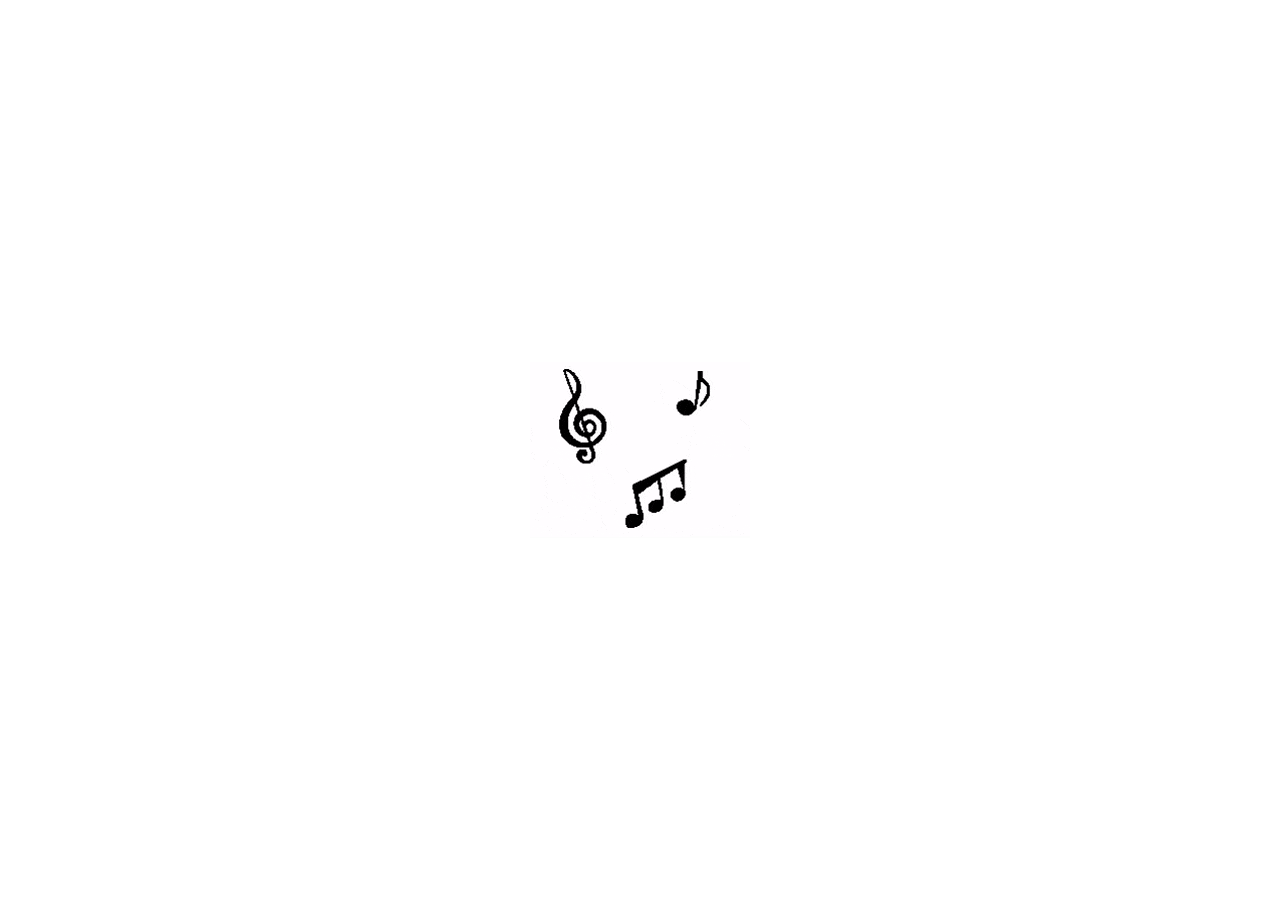
<file: coming.html>
<!DOCTYPE html>
<html lang="en">

<head>
    <meta charset="UTF-8">
    <meta name="viewport" content="width=device-width, initial-scale=1.0">
    <title>Coming soon - Muout</title>

    <!-- favicon -->
    <link rel="shortcut icon" href="img/favicon.png" type="image/x-icon">

    <!-- bootstrap -->
    <link rel="stylesheet" href="css/bootstrap.min.css">
    <link rel="stylesheet" href="css/docs.css">

    <!-- bootstrap-icon -->
    <link rel="stylesheet" href="css/all.css">

    <!-- animation -->
    <link rel="stylesheet" href="css/animate.css">

    <!-- media -->
    <link rel="stylesheet" href="css/media.css">

    <!-- css -->
    <link rel="stylesheet" href="css/style.css">

</head>

<body>

    <div id="loader"></div>

    <!-- main -->

    <section class="coming-bg wow fadeIn" data-wow-duration="1s" style="overflow-x: hidden;">
        <div class="black-box"></div>
        <div class="container">
            <div class="fix-part text-center text-white">
                <h2 class="text-uppercase mb-3 wow bounceIn">
                    coming soon
                </h2>
                <div id="timer"></div>
                <div class="com-btn d-flex justify-content-center">
                    <a class="btn border-0 p-0 text-uppercase text-white bg-main d-flex justify-content-center align-items-center"
                        href="index.html" role="button">back to
                        home</a>
                </div>
            </div>
        </div>
    </section>

    <!-- all -->
    <script src="js/jquery.min.js"></script>

    <!-- animation -->
    <script src="js/wow.min.js"></script>

    <!-- bootstrap -->
    <script src="js/bootstrap.bundle.min.js"></script>

    <script>

        // loader js 

        $('#loader').show();

        setTimeout(function () {
            $('#loader').fadeOut('slow', function () {
                $('#content').fadeIn('slow');
            });
        }, 1000);

        // timer

        function updateTimer() {
            future = Date.parse("octomer 30, 2024 12:00:00");
            now = new Date();
            diff = future - now;

            days = Math.floor(diff / (1000 * 60 * 60 * 24));
            hours = Math.floor(diff / (1000 * 60 * 60));
            mins = Math.floor(diff / (1000 * 60));
            secs = Math.floor(diff / 1000);

            d = days;
            h = hours - days * 24;
            m = mins - hours * 60;
            s = secs - mins * 60;

            document.getElementById("timer")
                .innerHTML =
                '<div>' + d + '<span>Days</span></div>' +
                '<div>' + h + '<span>Hours</span></div>' +
                '<div>' + m + '<span>Minutes</span></div>' +
                '<div>' + s + '<span>Seconds</span></div>';
        }
        setInterval('updateTimer()', 100);

    </script>

</body>

</html>
</file>
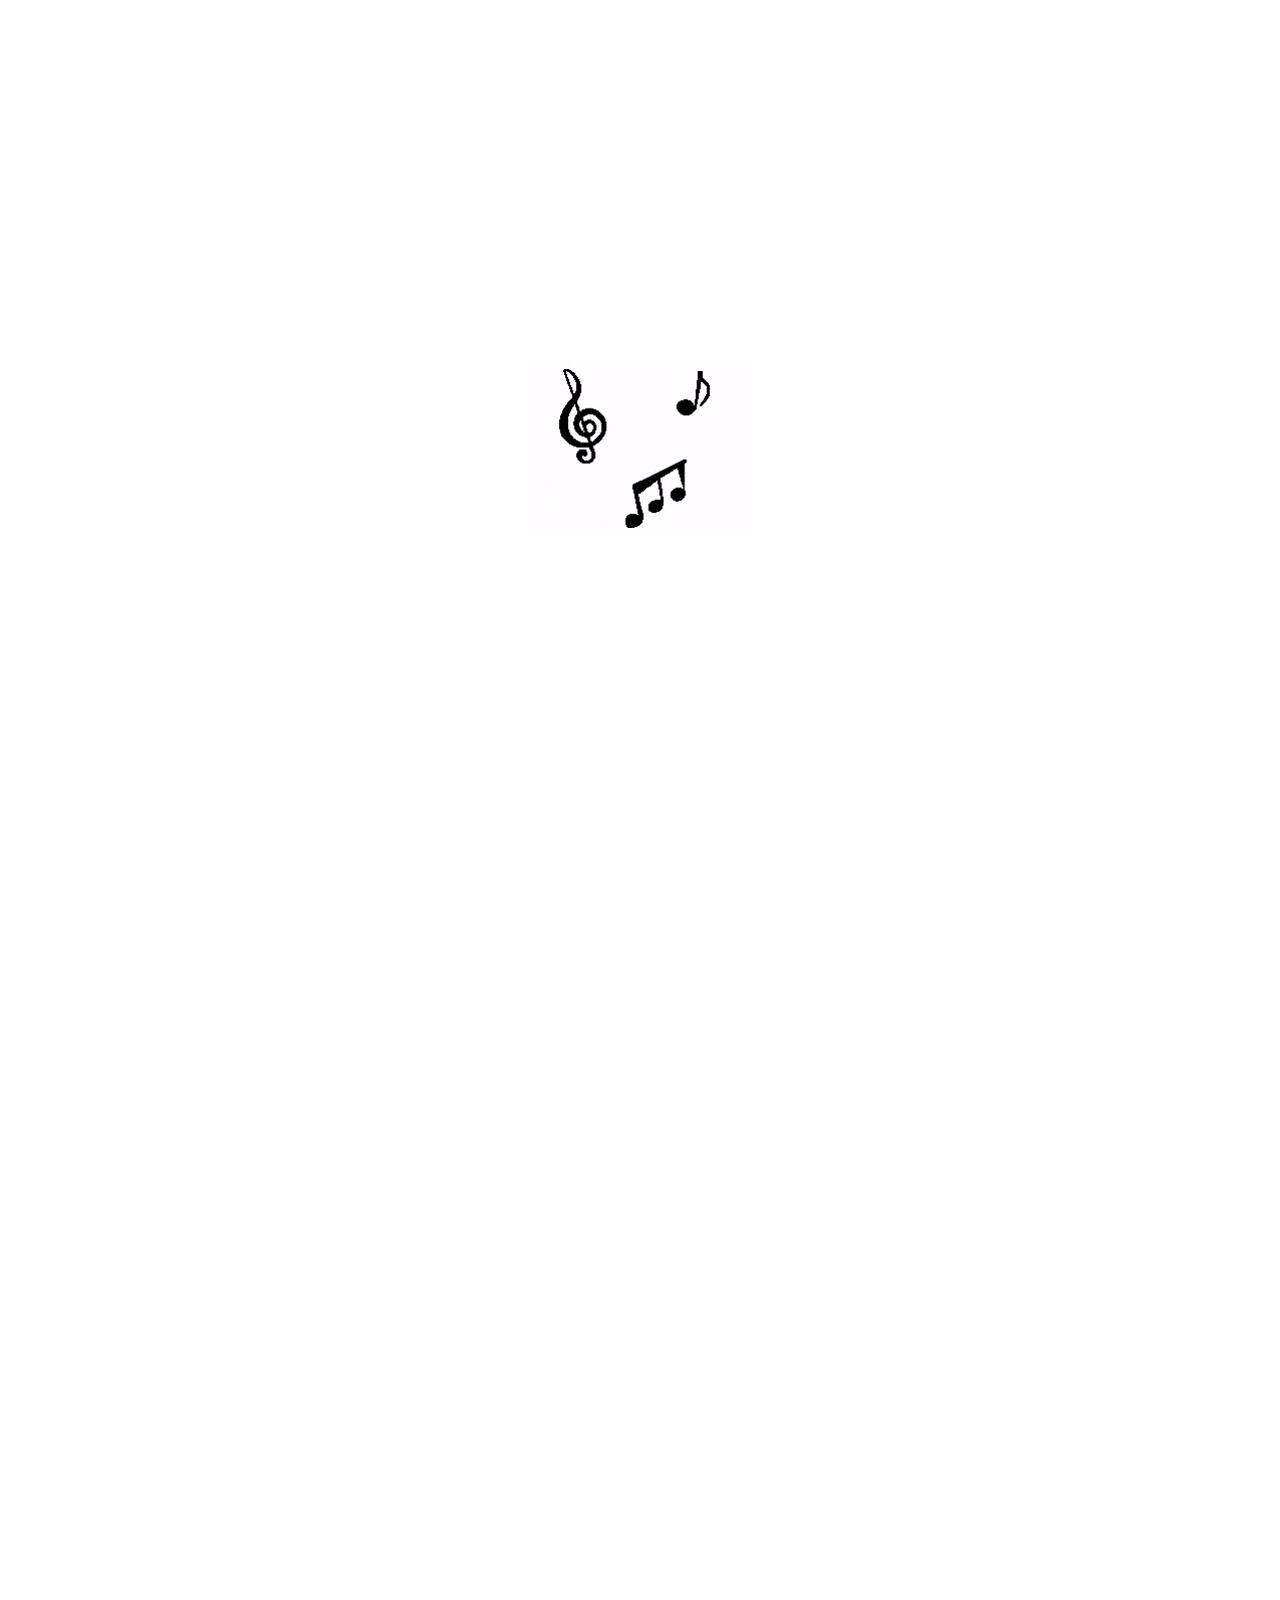
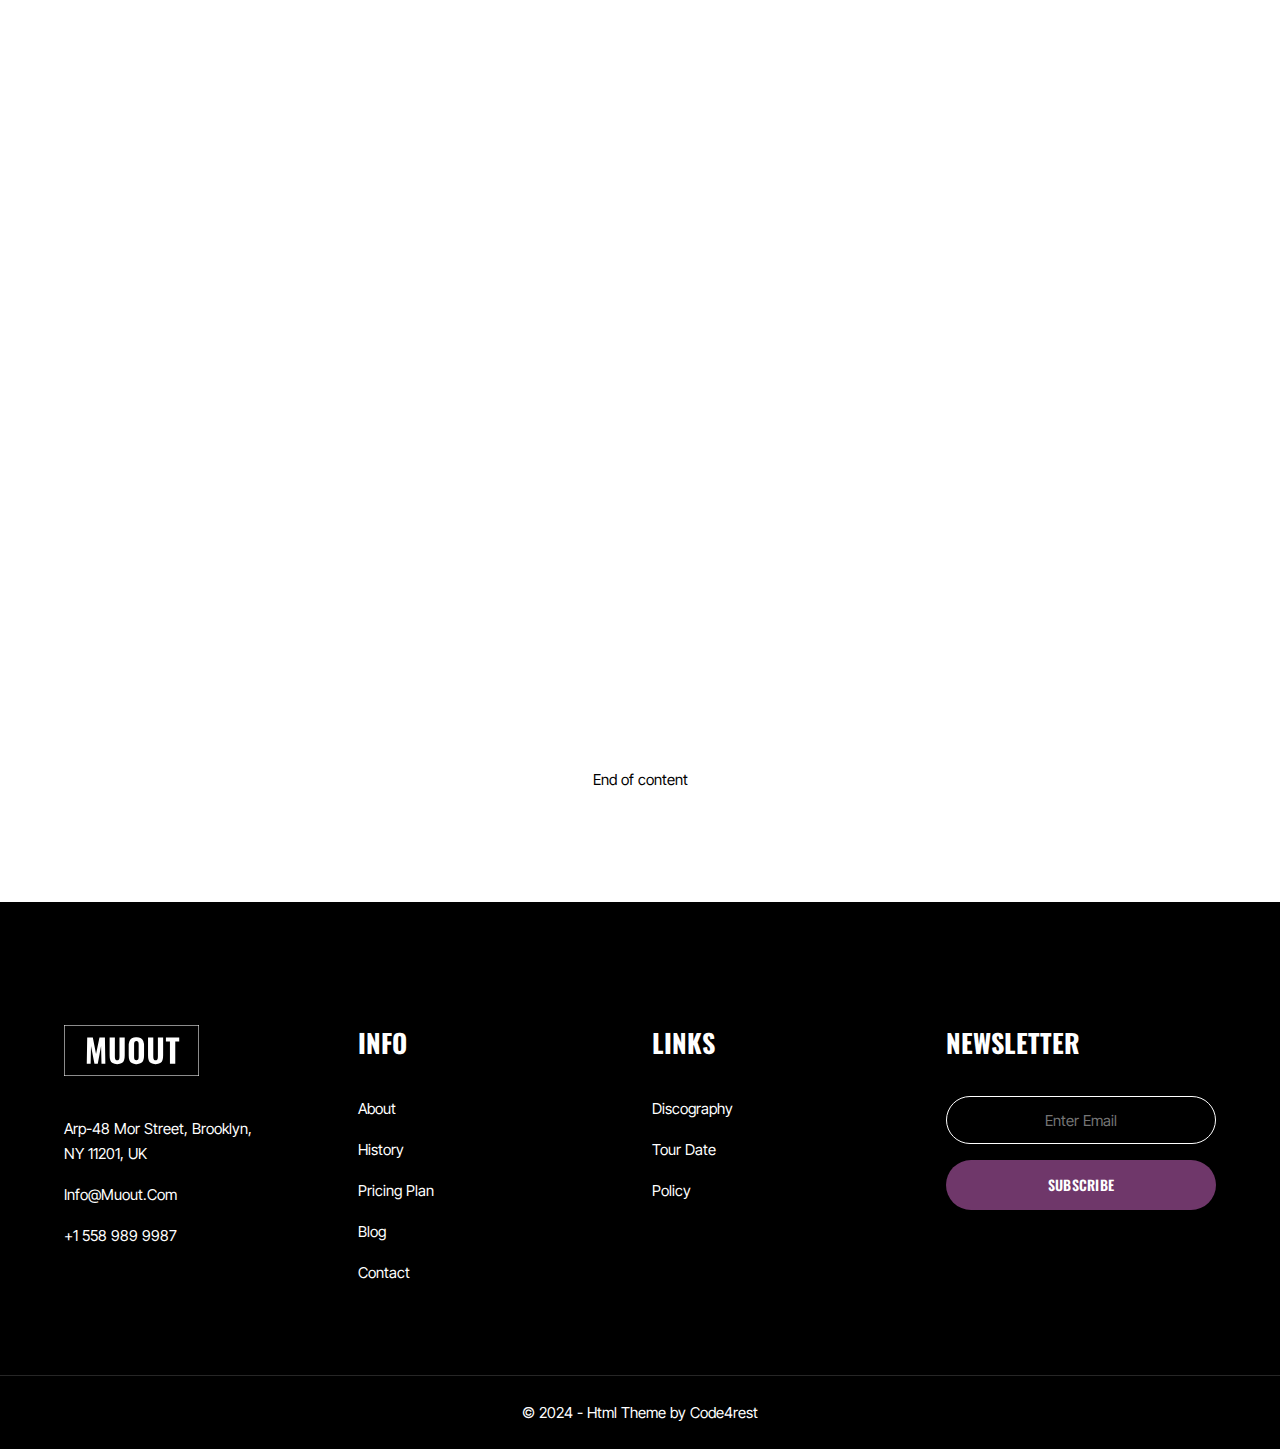
<file: search.html>
<!DOCTYPE html>
<html lang="en">

<head>
    <meta charset="UTF-8">
    <meta name="viewport" content="width=device-width, initial-scale=1.0">
    <title>Search Results for "" - Muout</title>

    <!-- favicon -->
    <link rel="shortcut icon" href="img/favicon.png" type="image/x-icon">

    <!-- bootstrap -->
    <link rel="stylesheet" href="css/bootstrap.min.css">
    <link rel="stylesheet" href="css/docs.css">

    <!-- bootstrap-icon -->
    <link rel="stylesheet" href="css/all.css">

    <!-- owl-carousel -->
    <link rel="stylesheet" href="css/owl.carousel.min.css">
    <link rel="stylesheet" href="css/owl.theme.default.min.css">

    <!-- animation -->
    <link rel="stylesheet" href="css/animate.css">

    <!-- media -->
    <link rel="stylesheet" href="css/media.css">

    <!-- css -->
    <link rel="stylesheet" href="css/style.css">

</head>

<body>

    <div id="loader"></div>

    <!-- header -->

    <header>
        <nav class="navbar navbar-main navbar-expand-lg p-0">
            <div class="container-fluid">
                <div class="col-5">
                    <ul class="navbar-nav text-uppercase">
                        <li class="nav-item pe-4 d-flex align-items-center">
                            <a aria-current="page" href="index.html">Home</a>
                        </li>
                        <li class="nav-item d-flex align-items-center">
                            <div class="dropdown">
                                <a class="btn p-0 border-0" role="button">
                                    Pages<i class="bi bi-chevron-down ms-2"></i>
                                </a>
                                <ul class="dropdown-menu py-0 rounded-0 border-0">
                                    <li><a class="dropdown-item border-bottom border-main"
                                            href="gallery.html">Gallery</a></li>
                                    <li><a class="dropdown-item border-bottom border-main" href="price.html">Pricing</a>
                                    </li>
                                    <li><a class="dropdown-item border-bottom border-main" href="tour.html">Tour
                                            List</a></li>
                                    <li><a class="dropdown-item" href="coming.html">Coming soon</a></li>
                                </ul>
                            </div>
                        </li>
                        <li class="nav-item px-4 d-flex align-items-center">
                            <a aria-current="page" href="about.html">About</a>
                        </li>
                        <li class="nav-item px-4 d-flex align-items-center">
                            <a aria-current="page" href="blog.html">Blog</a>
                        </li>
                        <li class="nav-item px-4 d-flex align-items-center">
                            <a aria-current="page" href="contact.html">Contact</a>
                        </li>
                    </ul>
                </div>
                <div class="col-2">
                    <a href="index.html">
                        <div class="logo d-flex justify-content-center">
                            <img src="img/logo.svg" alt="">
                        </div>
                    </a>
                </div>
                <div class="col-5 d-flex justify-content-end">
                    <div class="header-btn">
                        <a href="contact.html"
                            class="btn text-uppercase text-white bg-main d-flex justify-content-center align-items-center">inquiry
                            Now</a>
                    </div>
                </div>
            </div>
        </nav>
    </header>

    <!-- header-responsive -->

    <header>
        <nav class="navbar navbar-responsive navbar-expand-lg p-0">
            <div class="container">
                <div class="col-10">
                    <a href="index.html">
                        <div class="logo">
                            <img src="img/logo.svg" alt="">
                        </div>
                    </a>
                </div>
                <div class="col-2 d-flex justify-content-end">
                    <button class="btn modal-btn border-0 p-0" type="button" data-bs-toggle="offcanvas"
                        data-bs-target="#offcanvasRight" aria-controls="offcanvasRight">
                        <i class="bi bi-list fs-4"></i>
                    </button>
                </div>
            </div>
        </nav>

        <!-- offcanvas -->

        <div class="offcanvas offcanvas-end" tabindex="-1" id="offcanvasRight">
            <div class="offcanvas-header">
                <button type="button" class="btn-close" data-bs-dismiss="offcanvas" aria-label="Close"></button>
            </div>
            <div class="offcanvas-body">
                <a class="nav-link active me-5" aria-current="page" href="index.html">Home</a>
                <!-- dropdown start-->
                <div class="dropdown">
                    <span>Pages</span>
                    <a class="btn border-0 p-0 my-4" href="#" role="button" data-bs-toggle="dropdown"
                        aria-expanded="false">
                        <i class="bi bi-chevron-down ms-5 text-black"></i>
                    </a>
                    <ul class="dropdown-menu border-0 py-0" style="transform: translate(-37rem, 52px) !important;">
                        <li><a class="dropdown-item py-3" href="gallery.html">Gallery</a></li>
                        <li><a class="dropdown-item py-3" href="price.html">Pricing</a>
                        </li>
                        <li><a class="dropdown-item py-3" href="tour.html">Tour
                                List</a></li>
                        <li><a class="dropdown-item py-3" href="coming.html">Coming soon</a></li>
                    </ul>
                </div>
                <!-- dropdown end -->
                <a class="nav-link active me-5" aria-current="page" href="about.html">About</a>
                <a class="nav-link active me-5 my-4" aria-current="page" href="blog.html">Blog</a>
                <a class="nav-link active me-5" aria-current="page" href="contact.html">Contact</a>
            </div>
        </div>
    </header>

    <!-- top -->

    <section class="top top-bg wow fadeIn search" data-wow-duration="1s">
        <div class="top-text">
            <div class="text-inner">
                <h2 class="text-uppercase text-white">Search Results for: <span id="searchResult"></span></h2>
            </div>
        </div>
    </section>

    <!-- section -->

    <section class="section all-margin">
        <div class="container">

            <!-- 1 -->
            <div class="row">

                <div class="col-4 img wow fadeInLeft" data-wow-duration="1s">
                    <div class="text">
                        <a href="coming.html" class="text-decoration-none text-black">
                            <h4 class="text-uppercase mt-0 mb-3">Coming soon</h4>
                        </a>
                        <div class="d-flex mt-3">
                            <a href="index.html" class="text-decoration-none text-black">
                                <p>By Code4rest</p>
                            </a>
                            <span class="d-flex">
                                September 15 , 2024
                            </span>
                        </div>
                        <p>coming soon Days Hours Minutes Seconds back to home</p>
                        <a class="btn border-0 p-0 text-uppercase text-decoration-underline" href="coming.html"
                            role="button">Read
                            More</a>
                    </div>
                </div>

                <div class="col-4 img wow fadeInUp mt-320-1-5" data-wow-duration="1s">
                    <div class="img">
                        <div class="inner-img">
                            <a href="tour.html"><img src="img/bred.jpg" alt="" class="object-fit-cover"></a>
                        </div>
                        <div class="text">
                            <a href="tour.html" class="text-decoration-none text-black">
                                <h4 class="text-uppercase mt-0 mb-3">Tour list</h4>
                            </a>
                            <div class="d-flex">
                                <a href="index.html" class="text-decoration-none text-black">
                                    <p>By Code4rest</p>
                                </a>
                                <span class="d-flex">
                                    September 15 , 2024
                                </span>
                            </div>
                            <p>Upcoming Tour It is a long established fact that a reader will be distracted by…</p>
                            <a class="btn border-0 p-0 text-uppercase text-decoration-underline" href="tour.html"
                                role="button">Read
                                More</a>
                        </div>
                    </div>
                </div>

                <div class="col-4 img wow fadeInRight mt-768-1-5" data-wow-duration="1s">
                    <div class="img">
                        <div class="inner-img">
                            <a href="price.html"><img src="img/bred.jpg" alt="" class="object-fit-cover"></a>
                        </div>
                        <div class="text">
                            <a href="price.html" class="text-decoration-none text-black">
                                <h4 class="text-uppercase mt-0 mb-3">Pricing</h4>
                            </a>
                            <div class="d-flex">
                                <a href="index.html" class="text-decoration-none text-black">
                                    <p>By Code4rest</p>
                                </a>
                                <span class="d-flex">
                                    September 15 , 2024
                                </span>
                            </div>
                            <p>Recording 10 jan Helsinki, Finland – Hartwall Arena Miami, Florida buy tickets 01 jan
                                Music…</p>
                            <a class="btn border-0 p-0 text-uppercase text-decoration-underline" href="price.html"
                                role="button">Read
                                More</a>
                        </div>
                    </div>
                </div>

            </div>

            <!-- 2 -->
            <div class="row my-5">

                <div class="col-4 img wow fadeInLeft" data-wow-duration="1s">
                    <div class="img">
                        <div class="inner-img">
                            <a href="gallery.html"><img src="img/bred.jpg" alt="" class="object-fit-cover"></a>
                        </div>
                        <div class="text">
                            <a href="gallery.html" class="text-decoration-none text-black">
                                <h4 class="text-uppercase mt-0 mb-3">Gallery</h4>
                            </a>
                            <div class="d-flex">
                                <a href="index.html" class="text-decoration-none text-black">
                                    <p>By Code4rest</p>
                                </a>
                                <span class="d-flex">
                                    September 15 , 2024
                                </span>
                            </div>
                            <p>our Gallery It is a long established fact that a reader will be distracted by…</p>
                            <a class="btn border-0 p-0 text-uppercase text-decoration-underline" href="gallery.html"
                                role="button">Read
                                More</a>
                        </div>
                    </div>
                </div>

                <div class="col-4 blog-page img wow fadeInUp mt-320-1-5" data-wow-duration="1s">
                    <div class="img">
                        <div class="inner-img blog-img-sec">
                            <a href="blog1.html">
                                <img src="img/blog-01.jpg" alt="">
                            </a>
                        </div>
                        <div class="text">
                            <a class="btn border-0 p-0 text-uppercase text-decoration-none Uncategorized-btn mb-2"
                                href="uncategorized.html" role="button">Uncategorized</a>
                            <a href="blog1.html" class="text-decoration-none text-black">
                                <h4 class="text-uppercase mb-3">de Finibus Bonorum et Malorum”, written by Cicero in 45
                                    BC</h4>
                            </a>
                            <div class="d-flex">
                                <a href="index.html" class="text-decoration-none text-main">
                                    <p>By Code4rest</p>
                                </a>
                                <span class="d-flex text-main">
                                    September 15 , 2024
                                </span>
                            </div>
                            <p>“On the other hand, we denounce with righteous indignation and dislike men who are so…
                            </p>
                            <a class="btn border-0 p-0 text-uppercase text-decoration-underline" href="blog1.html"
                                role="button">Read
                                More</a>
                        </div>
                    </div>
                </div>

                <div class="col-4 blog-page img wow fadeInRight mt-768-1-5" data-wow-duration="1s">
                    <div class="img">
                        <div class="inner-img blog-img-sec">
                            <a href="blog2.html">
                                <img src="img/blog-02.jpg" alt="">
                            </a>
                        </div>
                        <div class="text">
                            <a class="btn border-0 p-0 text-uppercase text-decoration-none Uncategorized-btn mb-2"
                                href="uncategorized.html" role="button">Uncategorized</a>
                            <a href="blog2.html" class="text-decoration-none text-black">
                                <h4 class="text-uppercase mb-3">There are many variations of passages of Lorem Ipsum
                                </h4>
                            </a>
                            <div class="d-flex">
                                <a href="index.html" class="text-decoration-none text-main">
                                    <p>By Code4rest</p>
                                </a>
                                <span class="d-flex text-main">
                                    September 15 , 2024
                                </span>
                            </div>
                            <p>Contrary to popular belief, Lorem Ipsum is not simply random text. It has roots in…</p>
                            <a class="btn border-0 p-0 text-uppercase text-decoration-underline" href="blog2.html"
                                role="button">Read
                                More</a>
                        </div>
                    </div>
                </div>

            </div>

            <!-- 3 -->
            <div class="row">

                <div class="col-4 blog-page img wow fadeInLeft" data-wow-duration="1s">
                    <div class="img">
                        <div class="inner-img blog-img-sec">
                            <a href="blog3.html">
                                <img src="img/blog-03.jpg" alt="">
                            </a>
                        </div>
                        <div class="text">
                            <a class="btn border-0 p-0 text-uppercase text-decoration-none Uncategorized-btn mb-2"
                                href="uncategorized.html" role="button">Uncategorized</a>
                            <a href="blog3.html" class="text-decoration-none text-black">
                                <h4 class="text-uppercase mb-3">Contrary to popular belief, Lorem Ipsum is not simply
                                    random text</h4>
                            </a>
                            <div class="d-flex">
                                <a href="index.html" class="text-decoration-none text-main">
                                    <p>By Code4rest</p>
                                </a>
                                <span class="d-flex text-main">
                                    September 15 , 2024
                                </span>
                            </div>
                            <p>The standard chunk of Lorem Ipsum used since the 1500s is reproduced below for those…</p>
                            <a class="btn border-0 p-0 text-uppercase text-decoration-underline" href="blog3.html"
                                role="button">Read
                                More</a>
                        </div>
                    </div>
                </div>

                <div class="col-4 blog-page img wow fadeInUp mt-320-1-5" data-wow-duration="1s">
                    <div class="img">
                        <div class="inner-img blog-img-sec">
                            <a href="blog4.html">
                                <img src="img/blog-04.jpg" alt="">
                            </a>
                        </div>
                        <div class="text">
                            <a class="btn border-0 p-0 text-uppercase text-decoration-none Uncategorized-btn mb-2"
                                href="uncategorized.html" role="button">Uncategorized</a>
                            <a href="blog4.html" class="text-decoration-none text-black">
                                <h4 class="text-uppercase mb-3">“de Finibus Bonorum et Malorum”, written by Cicero</h4>
                            </a>
                            <div class="d-flex">
                                <a href="index.html" class="text-decoration-none text-main">
                                    <p>By Code4rest</p>
                                </a>
                                <span class="d-flex text-main">
                                    September 15 , 2024
                                </span>
                            </div>
                            <p>“At vero eos et accusamus et iusto odio dignissimos ducimus qui blanditiis praesentium
                                voluptatum deleniti…</p>
                            <a class="btn border-0 p-0 text-uppercase text-decoration-underline" href="blog4.html"
                                role="button">Read
                                More</a>
                        </div>
                    </div>
                </div>

                <div class="col-4 blog-page img wow fadeInRight  mt-768-1-5" data-wow-duration="1s">
                    <div class="img">
                        <div class="inner-img blog-img-sec">
                            <a href="blog5.html">
                                <img src="img/blog-05.jpg" alt="">
                            </a>
                        </div>
                        <div class="text">
                            <a class="btn border-0 p-0 text-uppercase text-decoration-none Uncategorized-btn mb-2"
                                href="uncategorized.html" role="button">Uncategorized</a>
                            <a href="blog5.html" class="text-decoration-none text-black">
                                <h4 class="text-uppercase mb-3">The standard chunk of Lorem Ipsum used since the</h4>
                            </a>
                            <div class="d-flex">
                                <a href="index.html" class="text-decoration-none text-main">
                                    <p>By Code4rest</p>
                                </a>
                                <span class="d-flex text-main">
                                    September 15 , 2024
                                </span>
                            </div>
                            <p>here are many variations of passages of Lorem Ipsum available, but the majority have
                                suffered…</p>
                            <a class="btn border-0 p-0 text-uppercase text-decoration-underline" href="blog5.html"
                                role="button">Read
                                More</a>
                        </div>
                    </div>
                </div>

            </div>

            <!-- 4 -->
            <div class="row my-5">

                <div class="col-4 blog-page img wow fadeInLeft" data-wow-duration="1s">
                    <div class="img">
                        <div class="inner-img blog-img-sec">
                            <a href="blog6.html">
                                <img src="img/blog-06.jpg" alt="">
                            </a>
                        </div>
                        <div class="text">
                            <a class="btn border-0 p-0 text-uppercase text-decoration-none Uncategorized-btn mb-2"
                                href="uncategorized.html" role="button">Uncategorized</a>
                            <a href="blog6.html" class="text-decoration-none text-black">
                                <h4 class="text-uppercase mb-3">Alienum phaedrum torquatos nec eu, vis</h4>
                            </a>
                            <div class="d-flex">
                                <a href="index.html" class="text-decoration-none text-black">
                                    <p>By Code4rest</p>
                                </a>
                                <span class="d-flex">
                                    September 15 , 2024
                                </span>
                            </div>
                            <p>Alienum phaedrum torquatos nec eu, vis detraxit periculis ex, nihil expetendis in
                                mei.
                                Mei an…</p>
                            <a class="btn border-0 p-0 text-uppercase text-decoration-underline" href="blog6.html"
                                role="button">Read
                                More</a>
                        </div>
                    </div>
                </div>

                <div class="col-4 blog-page img wow fadeInUp mt-320-1-5" data-wow-duration="1s">
                    <div class="text">
                        <a href="contact.html" class="text-decoration-none text-black">
                            <h4 class="text-uppercase mt-0 mb-3">Contact</h4>
                        </a>
                        <div class="d-flex mt-3">
                            <a href="index.html" class="text-decoration-none text-black">
                                <p>By Code4rest</p>
                            </a>
                            <span class="d-flex">
                                September 15 , 2024
                            </span>
                        </div>
                        <p>Contact Or Visit Us Sed non mauris vitae erat co nsequat auc proin gravida nibh…</p>
                        <a class="btn border-0 p-0 text-uppercase text-decoration-underline" href="contact.html"
                            role="button">Read
                            More</a>
                    </div>
                </div>

                <div class="col-4 img wow fadeInRight mt-768-1-5" data-wow-duration="1s">
                    <div class="img">
                        <div class="inner-img">
                            <a href="about.html"><img src="img/bred.jpg" alt="" class="object-fit-cover"></a>
                        </div>
                        <div class="text">
                            <a href="about.html" class="text-decoration-none text-black">
                                <h4 class="text-uppercase mt-0 mb-3">About</h4>
                            </a>
                            <div class="d-flex">
                                <a href="index.html" class="text-decoration-none text-black">
                                    <p>By Code4rest</p>
                                </a>
                                <span class="d-flex">
                                    September 15 , 2024
                                </span>
                            </div>
                            <p>Our Story Lorem ipsum dolor sit amet Lorem Ipsum. Proin grav dalorem qucis bibendum
                                aucto…
                            </p>
                            <a class="btn border-0 p-0 text-uppercase text-decoration-underline" href="about.html"
                                role="button">Read
                                More</a>
                        </div>
                    </div>
                </div>

            </div>

            <!-- 5 -->
            <div class="row">

                <div class="col-4 img wow fadeInLeft" data-wow-duration="1s">
                    <div class="text">
                        <a href="blog.html" class="text-decoration-none text-black">
                            <h4 class="text-uppercase mt-0 mb-3">Blog</h4>
                        </a>
                        <div class="d-flex mt-3">
                            <a href="index.html" class="text-decoration-none text-black">
                                <p>By Code4rest</p>
                            </a>
                            <span class="d-flex">
                                September 15 , 2024
                            </span>
                        </div>
                        <a class="btn border-0 p-0 text-uppercase text-decoration-underline" href="blog.html"
                            role="button">Read
                            More</a>
                    </div>
                </div>

                <div class="col-4 img wow fadeInUp mt-320-1-5" data-wow-duration="1s">
                    <div class="text">
                        <a href="index.html" class="text-decoration-none text-black">
                            <h4 class="text-uppercase mt-0 mb-3">Home</h4>
                        </a>
                        <div class="d-flex mt-3">
                            <a href="index.html" class="text-decoration-none text-black">
                                <p>By Code4rest</p>
                            </a>
                            <span class="d-flex">
                                September 15 , 2024
                            </span>
                        </div>
                        <p>Music Events Alienum phaedrum torquatos nec vis detraxit periculis Creative Ideas
                            Alienum
                            phaedrum
                            torquatos nec…</p>
                        <a class="btn border-0 p-0 text-uppercase text-decoration-underline" href="index.html"
                            role="button">Read
                            More</a>
                    </div>
                </div>

            </div>


            <div class="row d-grid justify-content-center mt-5">
                <p class="mb-0">End of content</p>
            </div>
        </div>
    </section>

    <!-- footer -->

    <section class="footer">
        <div class="container">

            <div class="row padding-footer">

                <!-- 1 -->
                <div class="col-3">
                    <a href="index.html">
                        <div class="logo">
                            <img src="img/logo.svg" alt="">
                        </div>
                    </a>
                    <ul class="p-0 m-0">
                        <li class="list-group-item text-white">Arp-48 Mor Street, Brooklyn, <br>
                            NY 11201, UK</li>
                        <li class="list-group-item my-3"><a href="index.html"
                                class="text-decoration-none text-capitalize">info@muout.com</a></li>
                        <li class="list-group-item"><a href="index.html" class="text-decoration-none">+1 558 989
                                9987</a>
                        </li>
                    </ul>
                </div>

                <!-- 2 -->
                <div class="col-3 hide-footer">
                    <div>
                        <a href="#" class="text-decoration-none">
                            <h4 class="text-white fw-normal text-uppercase">info</h4>
                        </a>
                        <ul class="p-0 m-0">
                            <li class="list-group-item"><a href="about.html" class="text-decoration-none">About</a>
                            </li>
                            <li class="list-group-item my-3"><a href="#" class="text-decoration-none">History</a>
                            </li>
                            <li class="list-group-item"><a href="price.html" class="text-decoration-none">Pricing
                                    Plan</a>
                            </li>
                            <li class="list-group-item my-3"><a href="blog.html" class="text-decoration-none">Blog</a>
                            </li>
                            <li class="list-group-item"><a href="contact.html" class="text-decoration-none">Contact</a>
                            </li>
                        </ul>
                    </div>
                </div>

                <!-- accordion2 -->
                <div class="col-3 hide-footerr">
                    <div class="accordion">
                        <div class="accordion-item border-0 rounded-0">
                            <h2 class="accordion-header">
                                <button
                                    class="accordion-button accordion-footer collapsed justify-content-center p-0 fw-normal text-uppercase"
                                    type="button" data-bs-toggle="collapse"
                                    data-bs-target="#panelsStayOpen-collapseFooterTwo" aria-expanded="false"
                                    aria-controls="panelsStayOpen-collapseFooterTwo">
                                    info
                                </button>
                            </h2>
                            <div id="panelsStayOpen-collapseFooterTwo" class="accordion-collapse collapse">
                                <div class="accordion-body p-0">
                                    <ul class="p-0 m-0">
                                        <li class="list-group-item"><a href="about.html"
                                                class="text-decoration-none">About</a>
                                        </li>
                                        <li class="list-group-item my-3"><a href="#"
                                                class="text-decoration-none">History</a>
                                        </li>
                                        <li class="list-group-item"><a href="price.html"
                                                class="text-decoration-none">Pricing
                                                Plan</a>
                                        </li>
                                        <li class="list-group-item my-3"><a href="blog.html"
                                                class="text-decoration-none">Blog</a>
                                        </li>
                                        <li class="list-group-item"><a href="contact.html"
                                                class="text-decoration-none">Contact</a>
                                        </li>
                                    </ul>
                                </div>
                            </div>
                        </div>
                    </div>
                </div>

                <!-- 3 -->
                <div class="col-3 main-col hide-footer mt-992-4">
                    <div>
                        <a href="#" class="text-decoration-none">
                            <h4 class="text-white fw-normal text-uppercase">links</h4>
                        </a>
                        <ul class="p-0 m-0">
                            <li class="list-group-item"><a href="index.html"
                                    class="text-decoration-none text-capitalize">discography</a></li>
                            <li class="list-group-item my-3 text-capitalize"><a href="tour.html"
                                    class="text-decoration-none">tour
                                    date</a>
                            </li>
                            <li class="list-group-item text-capitalize"><a href="index.html"
                                    class="text-decoration-none">policy</a>
                            </li>
                        </ul>
                    </div>
                </div>

                <!-- accordion3 -->
                <div class="col-3 hide-footerr">
                    <div class="accordion">
                        <div class="accordion-item border-0 rounded-0">
                            <h2 class="accordion-header">
                                <button
                                    class="accordion-button accordion-footer collapsed justify-content-center p-0 fw-normal text-uppercase"
                                    type="button" data-bs-toggle="collapse"
                                    data-bs-target="#panelsStayOpen-collapseFooterThree" aria-expanded="false"
                                    aria-controls="panelsStayOpen-collapseFooterThree">
                                    links
                                </button>
                            </h2>
                            <div id="panelsStayOpen-collapseFooterThree" class="accordion-collapse collapse">
                                <div class="accordion-body p-0">
                                    <ul class="p-0 m-0">
                                        <li class="list-group-item"><a href="index.html"
                                                class="text-decoration-none text-capitalize">discography</a></li>
                                        <li class="list-group-item my-3"><a href="tour.html"
                                                class="text-decoration-none text-capitalize">tour date</a>
                                        </li>
                                        <li class="list-group-item"><a href="index.html"
                                                class="text-decoration-none">policy</a>
                                        </li>
                                    </ul>
                                </div>
                            </div>
                        </div>
                    </div>
                </div>

                <!-- 4 -->
                <div class="col-3 main-col hide-footer mt-992-4">
                    <div>
                        <a href="#" class="text-decoration-none">
                            <h4 class="text-white fw-normal text-uppercase">newsletter</h4>
                        </a>
                        <form id="subscribeForm">
                            <input type="email" id="email" class="w-100 px-3 mb-3 text-center" placeholder="Enter Email"
                                required>
                            <div class="main-btn d-flex justify-content-center align-items-center">
                                <button type="submit"
                                    class="btn border-0 text-uppercase text-white bg-main">Subscribe</button>
                            </div>
                        </form>
                        <div id="thanksMessage" class="thanks-message text-center mt-2 text-white"
                            style="display: none;">Thank you, your sign-up request was successful! Please check your email inbox to confirm.</div>
                    </div>
                </div>

                <!-- accordion4 -->
                <div class="col-3 hide-footerr">
                    <div class="accordion">
                        <div class="accordion-item border-0 rounded-0">
                            <h2 class="accordion-header">
                                <button
                                    class="accordion-button accordion-footer collapsed justify-content-center p-0 fw-normal text-uppercase"
                                    type="button" data-bs-toggle="collapse"
                                    data-bs-target="#panelsStayOpen-collapseFooterFour" aria-expanded="false"
                                    aria-controls="panelsStayOpen-collapseFooterFour">
                                    newsletter
                                </button>
                            </h2>
                            <div id="panelsStayOpen-collapseFooterFour" class="accordion-collapse collapse">
                                <div class="accordion-body p-0">
                                    <form id="subscribeFormAccordion">
                                        <input type="email" id="email-accordion" class="w-100 px-3 mb-3 text-center"
                                            placeholder="Enter Email" required>
                                        <div class="main-btn d-flex justify-content-center align-items-center">
                                            <button type="submit"
                                                class="btn border-0 text-uppercase text-white bg-main">Subscribe</button>
                                        </div>
                                    </form>
                                    <div id="thanksMessage-accordion" class="thanks-message text-center mt-2 text-white"
                                        style="display: none;">Thank you, your sign-up request was successful! Please check your email inbox to confirm.</div>
                                </div>
                            </div>
                        </div>
                    </div>
                </div>

            </div>
        </div>

        <div class="row border-top border-gray footer-end">
            <div class="col-12 d-flex justify-content-center py-2 text-white">
                <p class="mb-0 py-3">© 2024 - Html Theme by Code4rest</p>
            </div>
        </div>
        <div class="fix-btn">
            <a href="#" class="btn position-fixed rounded-0 border border-1 border-white text-white bg-main">
                <i class="bi bi-chevron-up"></i>
            </a>
        </div>
    </section>

    <!-- all -->
    <script src="js/jquery.min.js"></script>

    <!-- animation -->
    <script src="js/wow.min.js"></script>

    <!-- bootstrap -->
    <script src="js/bootstrap.bundle.min.js"></script>

    <!-- custom -->
    <script src="js/custom.js"></script>

    <script>
        function getQueryParameter(name) {
            const urlParams = new URLSearchParams(window.location.search);
            return urlParams.get(name);
        }

        const query = getQueryParameter('query');
        document.getElementById('searchResult').textContent = query;

        // Update the title
        document.title = `Search Results for "${query}" - Muout`;

    </script>

</body>

</html>
</file>
<file: css/media.css>
@media (min-width:1900px) {

    .navbar-responsive {
        display: none;
    }

    /* footer */

    .hide-footerr {
        display: none;
    }

}

@media (max-width:1899px) and (min-width:1400px) {
    .navbar-responsive {
        display: none;
    }

    /* footer */

    .hide-footerr {
        display: none;
    }

    .footer .fix-btn .btn {
        right: 1.3% !important;
    }

}

@media (max-width:1399px) and (min-width:1200px) {
    .navbar-responsive {
        display: none;
    }

    .container {
        padding: 0 1.5rem;
    }

    .card-sec .box {
        width: 368px !important;
        height: 333px !important;
    }

    .tour .top-row {
        padding: 0 1.5rem;
    }

    .tour video {
        height: 495px !important;
    }

    .gallery .container {
        padding: 0 2.2rem;
    }

    .price .box {
        width: 362px !important;
    }

    /* footer */

    .hide-footerr {
        display: none;
    }

    .footer .fix-btn .btn {
        right: 1.3% !important;
    }

    /* coming-bg----------------------------------------- */

    #timer {
        div {
            margin: 0 6.9rem !important;
        }
    }

    /* blog-inner-page */

    .blog-inner .blog-img img {
        height: 576px !important;
    }

    /* uncategorized-page----------------------------------------- */

    .uncategorized-page .col-6 .img .inner-img img {
        height: 278px !important;
    }

    .uncategorized-page h4 {
        padding-right: 15.9rem !important;
    }
}

@media (max-width:1199px) and (min-width:1025px) {
    .navbar-responsive {
        display: none;
    }

    .navbar-main .pe-4 {
        padding-right: 18px !important;
    }

    .navbar.navbar-main .nav-item .dropdown .btn {
        padding: 37px 18px !important;
    }

    .navbar-main .px-4 {
        padding-right: 18px !important;
        padding-left: 18px !important;
    }

    .container {
        padding: 0 1.5rem;
    }

    h2 {
        font-size: 77px !important;
        line-height: 87px !important;
    }

    .mt-1025-2 {
        margin-top: 2rem;
    }

    .text-up p {
        margin: 2em 16em 3em 16em !important;
    }

    .about-page .text-up p {
        margin: 1.8em 0em 5em 0em !important;
    }

    .banner img {
        height: 666px !important;
    }

    .card-sec .box {
        width: 310px !important;
        height: 333px !important;
    }

    .discography .col-4 .img .inner-img img {
        height: 326px !important;
    }

    .tour .top-row {
        padding: 0 .7rem;
    }

    .tour .col-1 {
        width: 10.333% !important;
    }

    .tour .col-9 {
        width: 72% !important;
    }

    .tour video {
        height: 420px !important;
    }

    .gallery img {
        height: 325px !important;
    }

    .gallery .container {
        padding: 0 2.2rem;
    }

    .price .box {
        width: 304px !important;
        padding: 56px 18px !important;
    }

    .blog img {
        width: 100%;
        height: 250px !important;
    }

    /* footer */

    .hide-footerr {
        display: none;
    }

    .footer .fix-btn .btn {
        right: 1.5% !important;
    }

    /* inner-page-top */

    .top-text h2 {
        font-size: 80px !important;
        line-height: 90px !important;
    }

    /* price-page----------------------------------------- */

    .price-page .col-6 {
        width: 100%;
    }

    .price-page h3 {
        text-align: center;
    }

    .price-page .pe-3,
    .ps-3 {
        padding: 0 !important;
    }

    /* coming-bg----------------------------------------- */

    #timer {
        div {
            margin: 0 5.5rem !important;
        }
    }

    .fix-part h2 {
        font-size: 137px !important;
        line-height: 147px !important;
    }

    /* blog-page----------------------------------------- */

    .blog-page br {
        display: none;
    }

    .blog-page .blog-sec {
        padding-right: 1.6rem !important;
    }

    .blog-page .blog-sec .pe-5 {
        padding-right: 0px !important;
    }

    .blog-page .right.blog-sec.ps-5 {
        padding-left: 15px !important;
    }

    .blog-page .col-3 {
        width: 29%;
    }

    .blog-page .col-9 {
        width: 71%;
    }

    .blog-page .col-8 img {
        height: 155px !important;
    }

    /* blog-inner-page */

    .blog-inner .blog-img img {
        height: 488px !important;
    }

    .blog-inner h2 {
        font-size: 65px !important;
        line-height: 75px !important;
    }

    /* uncategorized-page----------------------------------------- */

    .uncategorized-page .col-6 .img .inner-img img {
        height: 234px !important;
    }

    .uncategorized-page h4 {
        padding-right: 10.4rem !important;
    }

    /* search-page----------------------------------------- */

    .section .col-4 .img .inner-img img {
        height: 63px !important;
    }

    .section .col-4 .img .inner-img.blog-img-sec img {
        height: 110px !important;
    }

    /* contact-page----------------------------------------- */

    .contact-page br {
        display: none;
    }

}

@media (max-width:1024px) and (min-width:992px) {

    .navbar-main {
        display: none;
    }

    .container {
        padding: 0 1.5rem;
    }

    h2 {
        font-size: 74px !important;
        line-height: 84px !important;
        margin-top: 25px !important;
    }

    h5 {
        font-size: 18px !important;
        line-height: 28px !important;
    }

    .text-up p {
        margin: 1.8em 13em 3em 13em !important;
    }

    .about-page .text-up p {
        margin: 1.8em 3em 0em 0em !important;
        text-align: center !important;
    }

    .all-margin {
        margin: 95px 0 !important;
    }

    .top-margin {
        margin-top: 95px !important;
    }

    .all-padding {
        padding: 95px 0 !important;
    }

    .top-padding {
        padding-top: 95px !important;
    }

    .mt-1025-2 {
        margin-top: 2rem;
    }

    .mt-992-4 {
        margin-top: 4rem;
    }

    .banner .img-inner .text {
        transform: translateY(0rem) !important;
    }

    .banner img {
        height: 645px !important;
    }

    .card-sec .container {
        margin-top: 95px !important;
    }

    .card-sec .box {
        width: 100% !important;
        height: 333px !important;
    }

    .discography img {
        height: 299px !important;
    }

    .tour .top-row {
        padding: 0 .7rem;
    }

    .tour .col-1 {
        width: 10.333% !important;
    }

    .tour .col-9 {
        width: 72% !important;
    }

    .tour video {
        height: 406px !important;
    }

    .gallery .container {
        padding: 0 2.2rem;
    }

    .price .box {
        width: 100% !important;
        padding: 56px 38px !important;
    }

    .price .price-btn {
        display: flex;
        justify-content: center;
    }

    .blog img {
        width: 100%;
        height: 250px !important;
    }

    /* footer */

    .hide-footerr {
        display: none;
    }

    .footer br {
        display: none;
    }

    .footer .col-3 {
        width: 50%;
        text-align: center;
        justify-content: center !important;
    }

    .footer .padding-footer {
        padding: 57px 0 50px !important;
    }

    .footer .fix-btn .btn {
        right: 1.5% !important;
    }

    /* inner-page-top */

    .top-text h2 {
        font-size: 80px !important;
        line-height: 90px !important;
    }

    /* price-page----------------------------------------- */

    .price-page .col-6 {
        width: 100%;
    }

    .price-page h3 {
        text-align: center;
    }

    .price-page .pe-3,
    .ps-3 {
        padding: 0 !important;
    }

    /* tour-page----------------------------------------- */

    .tour-page .top-row {
        padding: 0 .7rem;
    }

    .tour-page .col-1 {
        width: 10.333% !important;
    }

    .tour-page .col-9 {
        width: 72% !important;
    }

    /* coming-bg----------------------------------------- */

    #timer {
        div {
            margin: 0 5.3rem !important;
        }
    }

    .fix-part h2 {
        font-size: 100px !important;
        line-height: 110px !important;
    }

    /* about-page----------------------------------------- */

    .about-page .col-6 {
        width: 100%;
    }

    .about-page .text-up .row {
        margin-bottom: 4rem;
    }

    /* blog-page----------------------------------------- */

    .blog-page br {
        display: none;
    }

    .blog-page .col-4 {
        width: 100%;
    }

    .blog-page .col-3 {
        width: 10%;
    }

    .blog-page .blog-sec .row {
        margin-bottom: .5rem;
    }

    .blog-page .col-8 {
        width: 100%;
    }

    .blog-page .col-8 img {
        height: 226px !important;
        width: 100%;
    }

    .blog-page .blog-sec .pe-5 {
        padding-right: 0px !important;
    }

    /* blog-inner-page */

    .blog-inner .blog-img img {
        height: 472px !important;
    }

    .blog-inner h2 {
        font-size: 60px !important;
        line-height: 70px !important;
    }

    /* uncategorized-page----------------------------------------- */

    .uncategorized-page .col-6 .img .inner-img img {
        height: 226px !important;
    }

    .uncategorized-page h4 {
        padding-right: 9.4rem !important;
    }

    /* search-page----------------------------------------- */

    .section .col-4 .img .inner-img img {
        height: 63px !important;
    }

    .section .col-4 .img .inner-img.blog-img-sec img {
        height: 110px !important;
    }

    /* contact-page----------------------------------------- */

    .contact-page br {
        display: none;
    }

    .contact-page .col-6 {
        width: 100%;
    }

    .contact-page .col-6.ps-5 {
        text-align: center;
        padding: 3em 13em 0em 13em !important;
    }

    .contact-page .d-flex {
        justify-content: center;
    }
}

@media (max-width:991px) and (min-width:768px) {

    .navbar-main {
        display: none;
    }

    .container {
        padding: 0 1.5rem;
    }

    h2 {
        font-size: 59px !important;
        line-height: 69px !important;
        margin-top: 20px !important;
    }

    h5 {
        font-size: 15px !important;
        line-height: 25px !important;
    }

    .text-up p {
        margin: 1.8em 8em 3em 8em !important;
    }

    .about-page .text-up p {
        margin: 1.8em 2em 0em 0em !important;
        text-align: center !important;
    }

    .all-margin {
        margin: 95px 0 !important;
    }

    .top-margin {
        margin-top: 95px !important;
    }

    .all-padding {
        padding: 95px 0 !important;
    }

    .top-padding {
        padding-top: 95px !important;
    }

    .mt-1025-2 {
        margin-top: 2rem;
    }

    .mt-992-4 {
        margin-top: 4rem;
    }

    .mt-768-3 {
        margin-top: 3rem;
    }

    .mt-768-1-5 {
        margin-top: 1.5rem;
    }

    .banner .img-inner .text {
        transform: translateY(0rem) !important;
    }

    .banner img {
        height: 501px !important;
    }

    .card-sec .container {
        margin-top: 95px !important;
    }

    .card-sec .col-4 {
        width: 50%;
    }

    .card-sec .box {
        width: 100% !important;
        height: 333px !important;
    }

    .discography .col-4 {
        width: 50%;
        text-align: center;
    }

    .discography .align-items-end {
        align-items: flex-start !important;
    }

    .discography img {
        height: 345px !important;
    }

    .discography .col-4 {
        height: 510px !important;
    }

    .tour .top-row {
        padding: 0 .7rem;
    }

    .tour .col-1 {
        width: 13.333% !important;
    }

    .tour .col-9 {
        width: 69% !important;
    }

    .tour video {
        height: 310px !important;
    }

    .tour .brand .col-3 {
        width: 50%;
    }

    .gallery .col-4 {
        width: 50%;
    }

    .gallery .container {
        padding: 0 2.2rem;
    }

    .price .box {
        width: 100% !important;
        text-align: center;
    }

    .price .price-btn {
        display: flex;
        justify-content: center;
    }

    .price .col-4 {
        width: 50%;
    }

    .blog img {
        width: 100%;
        height: 250px !important;
    }

    /* footer */

    .hide-footerr {
        display: none;
    }

    .footer br {
        display: none;
    }

    .footer .col-3 {
        width: 50%;
        text-align: center;
        justify-content: center !important;
    }

    .footer .padding-footer {
        padding: 57px 0 50px !important;
    }

    .footer .fix-btn .btn {
        right: 2.2% !important;
    }

    /* inner-page-top */

    .top-text h2 {
        font-size: 80px !important;
        line-height: 90px !important;
    }

    /* gallery-page----------------------------------------- */

    .gallery-page .col-4 {
        width: 50%;
    }

    /* price-page----------------------------------------- */

    .price-page .col-6 {
        width: 100%;
    }

    .price-page h3 {
        text-align: center;
    }

    .price-page .pe-3,
    .ps-3 {
        padding: 0 !important;
    }

    /* tour-page----------------------------------------- */

    .tour-page .top-row {
        padding: 0 .7rem;
    }

    .tour-page .col-1 {
        width: 13.333% !important;
    }

    .tour-page .col-9 {
        width: 69% !important;
    }

    /* coming-bg----------------------------------------- */

    #timer {
        div {
            margin: 0 3.5rem !important;
        }
    }

    .fix-part h2 {
        font-size: 100px !important;
        line-height: 110px !important;
    }

    /* about-page----------------------------------------- */

    .about-page .col-6 {
        width: 100%;
    }

    .about-page .text-up .row {
        margin-bottom: 4rem;
    }

    .about-page .col-4 {
        width: 50%;
        text-align: center;
    }

    /* blog-page----------------------------------------- */

    .blog-page br {
        display: none;
    }

    .blog-page .col-3 {
        width: 13.4% !important;
    }

    .blog-page .col-4 {
        width: 100%;
    }

    .blog-page .blog-sec .row {
        margin-bottom: .5rem;
    }

    .blog-page .col-8 {
        width: 100%;
    }

    .blog-page .col-8 .row.my-5 {
        margin-top: 2rem !important;
        margin-bottom: 2rem !important;
    }

    .blog-page .col-8 img {
        height: 170px !important;
        width: 100%;
    }

    .blog-page .blog-sec .pe-5 {
        padding-right: 0px !important;
    }

    /* blog-inner-page */

    .blog-inner .blog-img img {
        height: 360px !important;
    }

    .blog-inner h2 {
        font-size: 60px !important;
        line-height: 70px !important;
    }

    /* uncategorized-page----------------------------------------- */

    .uncategorized-page .col-6 .img .inner-img img {
        height: 170px !important;
    }

    .uncategorized-page h4 {
        padding-right: 2.4rem !important;
    }

    .uncategorized-page .row.my-5 {
        margin-top: 2rem !important;
        margin-bottom: 2rem !important;
    }

    /* search-page----------------------------------------- */

    .search .top-text h2 {
        font-size: 70px !important;
        line-height: 80px !important;
    }

    .section .col-4 {
        width: 50%;
    }

    .section .col-4 .img .inner-img img {
        height: 63px !important;
    }

    .section .col-4 .img .inner-img.blog-img-sec img {
        height: 110px !important;
    }

    .section .row.my-5 {
        margin-top: 1.5rem !important;
        margin-bottom: 1.5rem !important;
    }

    /* contact-page----------------------------------------- */

    .contact-page br {
        display: none;
    }

    .contact-page .col-6 {
        width: 100%;
    }

    .contact-page .col-6.ps-5 {
        text-align: center;
        padding: 3em 7.5em 0em 7.5em !important;
    }

    .contact-page .d-flex {
        justify-content: center;
    }

}

@media (max-width:767px) and (min-width:576px) {

    .navbar-main {
        display: none;
    }

    .container {
        padding: 0 1.5rem;
    }

    h2 {
        font-size: 44px !important;
        line-height: 54px !important;
        margin-top: 10px !important;
    }

    h3 {
        font-size: 30px !important;
        line-height: 40px !important;
    }

    h5 {
        font-size: 13px !important;
        line-height: 23px !important;
    }

    .text-up p {
        margin: 1.8em 1em 3em 1em !important;
    }

    .about-page .text-up p {
        margin: 1.8em 1.8em 0em 1.8em !important;
        text-align: center !important;
    }

    .all-margin {
        margin: 80px 0 !important;
    }

    .top-margin {
        margin-top: 80px !important;
    }

    .all-padding {
        padding: 80px 0 !important;
    }

    .top-padding {
        padding-top: 80px !important;
    }

    .mt-1025-2 {
        margin-top: 2rem;
    }

    .mt-992-4 {
        margin-top: 4rem;
    }

    .mt-768-3 {
        margin-top: 3rem;
    }

    .mt-768-1-5 {
        margin-top: 1.5rem;
    }

    .mt-576-1-5 {
        margin-top: 1.5rem;
    }

    .mt-576-3 {
        margin-top: 3rem;
    }

    .banner .img-inner .text {
        transform: translateY(0rem) !important;
    }

    .banner img {
        height: 376px !important;
    }

    .card-sec .container {
        margin-top: 80px !important;
    }

    .card-sec .col-4 {
        width: 100%;
    }

    .card-sec .box {
        width: 100% !important;
        height: 333px !important;
    }

    .discography .col-4 {
        width: 100%;
        text-align: center;
    }

    .discography .align-items-end {
        align-items: flex-start !important;
    }

    .discography .col-4 {
        height: 510px !important;
    }

    .tour .top-row {
        padding: 0 .7rem;
    }

    .tour .top-row .border-end {
        border: 0px !important;
    }

    .tour .col-1 {
        width: 100% !important;
        display: grid;
        justify-content: center;
    }

    .tour .col-2 {
        width: 100% !important;
        margin-top: .5rem;
    }

    .tour .col-2.justify-content-end {
        justify-content: center !important;
    }

    .tour .col-9 {
        width: 100% !important;
        display: grid;
        justify-content: center;
        text-align: center;
    }

    .tour video {
        height: 228px !important;
    }

    .tour .brand .col-3 {
        width: 100%;
    }

    .gallery .col-4 {
        width: 50%;
    }

    .gallery .container {
        padding: 0 2.2rem;
    }

    .price .box {
        width: 100% !important;
        height: 520px;
        padding: 56px;
        text-align: center;
    }

    .price .price-btn {
        display: flex;
        justify-content: center;
    }

    .price .col-4 {
        width: 100%;
    }

    .price h3 {
        font-size: 40px !important;
        line-height: 50px !important;
    }

    .blog img {
        width: 100%;
        height: 250px !important;
    }

    .blog br {
        display: none;
    }

    /* footer */

    .hide-footer {
        display: none;
    }

    .footer br {
        display: none;
    }

    .footer .padding-footer {
        padding: 60px 0 50px !important;
    }

    .footer .col-3 {
        width: 100%;
        text-align: start;
    }

    .footer .fix-btn .btn {
        right: 2.5% !important;
    }

    /* inner-page-top */

    .top-text h2 {
        font-size: 30px !important;
        line-height: 40px !important;
        margin-bottom: 15px !important;
    }

    .top-img,
    .top-bg {
        min-height: 200px !important;
    }

    /* gallery-page----------------------------------------- */

    .gallery-page .col-4 {
        width: 50%;
    }

    /* price-page----------------------------------------- */

    .price-page .col-6 {
        width: 100%;
    }

    .price-page .col-2 {
        width: 100%;
        margin-top: .5rem;
    }

    .price-page .col-3 {
        width: 100% !important;
        display: grid;
        justify-content: center;
    }

    .price-page .col-7 {
        width: 100% !important;
        display: grid;
        justify-content: center;
        text-align: center;
    }

    .price-page .border-end {
        border: 0px !important;
    }

    .price-page .justify-content-end {
        justify-content: center !important;
    }

    .price-page h3 {
        text-align: center;
    }

    .price-page .pe-3,
    .ps-3 {
        padding: 0 !important;
    }

    /* tour-page----------------------------------------- */

    .tour-page .top-row {
        padding: 0 .7rem;
    }

    .tour-page .top-row .border-end {
        border: 0px !important;
    }

    .tour-page .col-1 {
        width: 100% !important;
        display: grid;
        justify-content: center;
    }

    .tour-page .col-2 {
        width: 100% !important;
        margin-top: .5rem;
    }

    .tour-page .col-2.justify-content-end {
        justify-content: center !important;
    }

    .tour-page .col-9 {
        width: 100% !important;
        display: grid;
        justify-content: center;
        text-align: center;
    }

    /* coming-bg----------------------------------------- */

    .coming-bg {
        height: 478px !important;
    }

    #timer {
        margin: 3.2rem 0 4.2rem !important;

        div {
            font-size: 30px !important;
            line-height: 40px !important;
            margin: 0 2.6rem !important;

            span {
                font-size: 20px !important;
                line-height: 30px !important;
            }
        }
    }

    .fix-part h2 {
        font-size: 50px !important;
        line-height: 60px !important;
    }

    /* about-page----------------------------------------- */

    .about-page .col-6 {
        width: 100%;
    }

    .about-page .text-up .row {
        margin-bottom: 4rem;
    }

    .about-page .col-4 {
        width: 100%;
        text-align: center;
    }

    /* blog-page----------------------------------------- */

    .blog-page br {
        display: none;
    }

    .blog-page .col-3 {
        width: 18% !important;
    }

    .blog-page .col-4 {
        width: 100%;
    }

    .blog-page .blog-sec .row {
        margin-bottom: .5rem;
    }

    .blog-page .col-8 {
        width: 100%;
    }

    .blog-page .col-8 .row.my-5 {
        margin-top: 2rem !important;
        margin-bottom: 2rem !important;
    }

    .blog-page .col-8 img {
        height: 122px !important;
        width: 100%;
    }

    .blog-page .blog-sec .pe-5 {
        padding-right: 0px !important;
    }

    /* blog-inner-page */

    .blog-inner .blog-img img {
        height: 264px !important;
    }

    .blog-inner h2 {
        font-size: 30px !important;
        line-height: 40px !important;
    }

    .blog-inner .col-6 {
        width: 100%;
    }

    .blog-inner .col-4 {
        width: 50%;
    }

    .blog-inner .col-4.mt-576-1-5 {
        width: 100%;
    }

    .reply form .col-4 {
        width: 100%;
    }

    .reply form .col-4.px-4 {
        padding: 1.5rem 0 !important;
    }

    /* uncategorized-page----------------------------------------- */

    .uncategorized-page .col-6 .img .inner-img img {
        height: 122px !important;
    }

    .uncategorized-page h4 {
        padding-right: 0.4rem !important;
    }

    .uncategorized-page .row.my-5 {
        margin-top: 2rem !important;
        margin-bottom: 2rem !important;
    }

    /* search-page----------------------------------------- */

    .section .col-4 {
        width: 50%;
    }

    .section .col-4 .img .inner-img img {
        height: 51px !important;
    }

    .section .col-4 .img .inner-img.blog-img-sec img {
        height: 90px !important;
    }

    .section .row.my-5 {
        margin-top: 1.5rem !important;
        margin-bottom: 1.5rem !important;
    }

    /* contact-page----------------------------------------- */

    .map iframe {
        height: 300px !important;
    }

    .contact-page br {
        display: none;
    }

    .contact-page .col-6 {
        width: 100%;
    }

    .contact-page .col-6.ps-5 {
        text-align: center;
        padding: 3em 2.5em 0em 2.5em !important;
    }

    .contact-page .d-flex {
        justify-content: center;
    }
}

@media (max-width:575px) and (min-width:320px) {

    .navbar-main {
        display: none;
    }

    .container {
        padding: 0 1.5rem;
    }

    h2 {
        font-size: 27px !important;
        line-height: 37px !important;
        margin-top: 10px !important;
    }

    h3 {
        font-size: 30px !important;
        line-height: 40px !important;
    }

    h5 {
        font-size: 13px !important;
        line-height: 23px !important;
    }

    .text-up p {
        margin: 1.8em 1em 3em 1em !important;
    }

    .about-page .text-up p {
        margin: 1.8em 1em 0em 1em !important;
        text-align: center !important;
    }

    .all-margin {
        margin: 80px 0 !important;
    }

    .top-margin {
        margin-top: 80px !important;
    }

    .all-padding {
        padding: 80px 0 !important;
    }

    .top-padding {
        padding-top: 80px !important;
    }

    .mt-1025-2 {
        margin-top: 2rem;
    }

    .mt-992-4 {
        margin-top: 4rem;
    }

    .mt-768-3 {
        margin-top: 3rem;
    }

    .mt-768-1-5 {
        margin-top: 1.5rem;
    }

    .mt-576-1-5 {
        margin-top: 1.5rem;
    }

    .mt-576-3 {
        margin-top: 3rem;
    }

    .mt-320-1-5 {
        margin-top: 1.5rem;
    }

    .banner .img-inner .text {
        transform: translateY(0rem) !important;
    }

    .banner img {
        height: 267px !important;
    }

    .card-sec .container {
        margin-top: 80px !important;
    }

    .card-sec .col-4 {
        width: 100%;
    }

    .card-sec .box {
        width: 100% !important;
        height: 333px !important;
    }

    .discography .col-4 {
        width: 100%;
        text-align: center;
    }

    .discography .col-4 .img .inner-img img {
        height: 272px !important;
    }

    .discography .align-items-end {
        align-items: flex-start !important;
    }

    .discography .col-4 {
        height: 420px !important;
    }

    .tour .top-row {
        padding: 0 .7rem;
    }

    .tour .top-row .border-end {
        border: 0px !important;
    }

    .tour .col-1 {
        width: 100% !important;
        display: grid;
        justify-content: center;
    }

    .tour .col-2 {
        width: 100% !important;
        margin-top: .5rem;
    }

    .tour .col-2.justify-content-end {
        justify-content: center !important;
    }

    .tour .col-9 {
        width: 100% !important;
        display: grid;
        justify-content: center;
        text-align: center;
    }

    .tour video {
        height: 118px !important;
    }

    .tour .brand .col-3 {
        width: 100%;
    }

    .gallery .col-4 {
        width: 100%;
    }

    .gallery .container {
        padding: 0 2.2rem;
    }

    .price .box {
        width: 100% !important;
        height: 520px;
        padding: 56px 43px !important;
        text-align: center;
    }

    .price .price-btn {
        display: flex;
        justify-content: center;
    }

    .price .col-4 {
        width: 100%;
    }

    .price h3 {
        font-size: 40px !important;
        line-height: 50px !important;
    }

    .blog img {
        width: 100%;
        height: 250px !important;
    }

    .blog br {
        display: none;
    }

    /* footer */

    .hide-footer {
        display: none;
    }

    .footer br {
        display: none;
    }

    .footer .padding-footer {
        padding: 60px 0 50px !important;
    }

    .footer .col-3 {
        width: 100%;
        text-align: start;
    }

    .footer .fix-btn .btn {
        right: 4.5% !important;
    }

    /* inner-page-top */

    .top-text h2 {
        font-size: 30px !important;
        line-height: 40px !important;
        margin-bottom: 15px !important;
    }

    .top-img,
    .top-bg {
        min-height: 200px !important;
    }

    /* gallery-page----------------------------------------- */

    .gallery-page .col-4 {
        width: 100%;
    }

    /* price-page----------------------------------------- */

    .price-page .col-6 {
        width: 100%;
    }

    .price-page .col-2 {
        width: 100%;
        margin-top: .5rem;
    }

    .price-page .col-3 {
        width: 100% !important;
        display: grid;
        justify-content: center;
    }

    .price-page .col-7 {
        width: 100% !important;
        display: grid;
        justify-content: center;
        text-align: center;
    }

    .price-page .border-end {
        border: 0px !important;
    }

    .price-page .justify-content-end {
        justify-content: center !important;
    }

    .price-page h3 {
        text-align: center;
    }

    .price-page .pe-3,
    .ps-3 {
        padding: 0 !important;
    }

    /* tour-page----------------------------------------- */

    .tour-page .top-row {
        padding: 0 .7rem;
    }

    .tour-page .top-row .border-end {
        border: 0px !important;
    }

    .tour-page .col-1 {
        width: 100% !important;
        display: grid;
        justify-content: center;
    }

    .tour-page .col-2 {
        width: 100% !important;
        margin-top: .5rem;
    }

    .tour-page .col-2.justify-content-end {
        justify-content: center !important;
    }

    .tour-page .col-9 {
        width: 100% !important;
        display: grid;
        justify-content: center;
        text-align: center;
    }

    /* coming-bg----------------------------------------- */

    .coming-bg {
        height: 478px !important;
    }

    #timer {
        margin: 2rem 0 3rem !important;

        div {
            font-size: 30px !important;
            line-height: 40px !important;
            margin: 0 .6rem !important;

            span {
                font-size: 20px !important;
                line-height: 30px !important;
            }
        }
    }

    .fix-part h2 {
        font-size: 45px !important;
        line-height: 55px !important;
    }

    /* about-page----------------------------------------- */

    .about-page .col-6 {
        width: 100%;
    }

    .about-page .text-up .row {
        margin-bottom: 4rem;
    }

    .about-page .col-4 {
        width: 100%;
        text-align: center;
    }

    /* blog-page----------------------------------------- */

    .blog-page br {
        display: none;
    }

    .blog-page .col-3 {
        width: 33.5% !important;
    }

    .blog-page .col-9 {
        width: 66.5% !important;
    }

    .blog-page .col-4 {
        width: 100%;
    }

    .blog-page .blog-sec .row {
        margin-bottom: .5rem;
    }

    .blog-page .col-6 {
        width: 100%;
    }

    .blog-page .col-8 {
        width: 100%;
    }

    .blog-page .col-8 .row.my-5 {
        margin-top: 1.5rem !important;
        margin-bottom: 1.5rem !important;
    }

    .blog-page .col-8 img {
        height: 122px !important;
        width: 100%;
    }

    .blog-page .blog-sec .pe-5 {
        padding-right: 0px !important;
    }

    .blog-page .col-10 {
        width: 82.333%;
    }

    /* blog-inner-page */

    .blog-inner .blog-img img {
        height: 200px !important;
    }

    .blog-inner h2 {
        font-size: 30px !important;
        line-height: 40px !important;
    }

    .blog-inner .part p,
    .blog-inner .part span {
        font-size: 9px !important;
        line-height: 19px !important;
    }

    .blog-inner .col-6 {
        width: 100%;
    }

    .blog-inner .col-4 {
        width: 50%;
    }

    .blog-inner .col-4.mt-576-1-5 {
        width: 100%;
    }

    .reply form .col-4 {
        width: 100%;
    }

    .reply form .col-4.px-4 {
        padding: 1.5rem 0 !important;
    }

    /* uncategorized-page----------------------------------------- */

    .uncategorized-page .col-6 .img .inner-img img {
        height: 136px !important;
    }

    .uncategorized-page h4 {
        padding-right: 0.4rem !important;
    }

    .uncategorized-page .row.my-5 {
        margin-top: 1.5rem !important;
        margin-bottom: 1.5rem !important;
    }

    /* search-page----------------------------------------- */

    .search .top-text h2 {
        font-size: 25px !important;
        line-height: 35px !important;
    }

    .section .col-4 {
        width: 100%;
    }

    .section .col-4 .img .inner-img img {
        height: 57px !important;
    }

    .section .col-4 .img .inner-img.blog-img-sec img {
        height: 100px !important;
    }

    .section .row.my-5 {
        margin-top: 1.5rem !important;
        margin-bottom: 1.5rem !important;
    }

    /* contact-page----------------------------------------- */

    .map iframe {
        height: 300px !important;
    }

    .contact-page br {
        display: none;
    }

    .contact-page .col-6 {
        width: 100%;
    }

    .contact-page .col-6.ps-5 {
        text-align: center;
        padding: 3em 1.6em 0em 1.6em !important;
    }

    .contact-page .d-flex {
        justify-content: center;
    }
}

@media (max-width:319px) {

    .navbar-main {
        display: none;
    }

    .container {
        padding: 0 1.5rem;
    }

    h2 {
        font-size: 27px !important;
        line-height: 37px !important;
        margin-top: 10px !important;
    }

    h3 {
        font-size: 30px !important;
        line-height: 40px !important;
    }

    h5 {
        font-size: 13px !important;
        line-height: 23px !important;
    }

    .text-up p {
        margin: 1.8em 1em 3em 1em !important;
    }

    .about-page .text-up p {
        margin: 1.8em 1em 0em 1em !important;
        text-align: center !important;
    }

    .all-margin {
        margin: 80px 0 !important;
    }

    .top-margin {
        margin-top: 80px !important;
    }

    .all-padding {
        padding: 80px 0 !important;
    }

    .top-padding {
        padding-top: 80px !important;
    }

    .mt-1025-2 {
        margin-top: 2rem;
    }

    .mt-992-4 {
        margin-top: 4rem;
    }

    .mt-768-3 {
        margin-top: 3rem;
    }

    .mt-768-1-5 {
        margin-top: 1.5rem;
    }

    .mt-576-1-5 {
        margin-top: 1.5rem;
    }

    .mt-576-3 {
        margin-top: 3rem;
    }

    .mt-320-1-5 {
        margin-top: 1.5rem;
    }

    .banner .img-inner .text {
        transform: translateY(0rem) !important;
    }

    .banner img {
        height: 267px !important;
    }

    .card-sec .container {
        margin-top: 80px !important;
    }

    .card-sec .col-4 {
        width: 100%;
    }

    .card-sec .box {
        width: 100% !important;
        height: 333px !important;
    }

    .discography .col-4 {
        width: 100%;
        text-align: center;
    }

    .discography .col-4 .img .inner-img img {
        height: 272px !important;
    }

    .discography .align-items-end {
        align-items: flex-start !important;
    }

    .discography .col-4 {
        height: 420px !important;
    }

    .tour .top-row {
        padding: 0 .7rem;
    }

    .tour .top-row .border-end {
        border: 0px !important;
    }

    .tour .col-1 {
        width: 100% !important;
        display: grid;
        justify-content: center;
    }

    .tour .col-2 {
        width: 100% !important;
        margin-top: .5rem;
    }

    .tour .col-2.justify-content-end {
        justify-content: center !important;
    }

    .tour .col-9 {
        width: 100% !important;
        display: grid;
        justify-content: center;
        text-align: center;
    }

    .tour video {
        height: 118px !important;
    }

    .tour .brand .col-3 {
        width: 100%;
    }

    .gallery .col-4 {
        width: 100%;
    }

    .gallery .container {
        padding: 0 2.2rem;
    }

    .price .box {
        width: 100% !important;
        height: 520px;
        padding: 56px 43px !important;
        text-align: center;
    }

    .price .price-btn {
        display: flex;
        justify-content: center;
    }

    .price .col-4 {
        width: 100%;
    }

    .price h3 {
        font-size: 40px !important;
        line-height: 50px !important;
    }

    .blog img {
        width: 100%;
        height: 250px !important;
    }

    .blog br {
        display: none;
    }

    /* footer */

    .hide-footer {
        display: none;
    }

    .footer br {
        display: none;
    }

    .footer .padding-footer {
        padding: 60px 0 50px !important;
    }

    .footer .col-3 {
        width: 100%;
        text-align: start;
    }

    .footer .fix-btn .btn {
        right: 4.5% !important;
    }

    /* inner-page-top */

    .top-text h2 {
        font-size: 30px !important;
        line-height: 40px !important;
        margin-bottom: 15px !important;
    }

    .top-img,
    .top-bg {
        min-height: 200px !important;
    }

    /* gallery-page----------------------------------------- */

    .gallery-page .col-4 {
        width: 100%;
    }

    /* price-page----------------------------------------- */

    .price-page .col-6 {
        width: 100%;
    }

    .price-page .col-2 {
        width: 100%;
        margin-top: .5rem;
    }

    .price-page .col-3 {
        width: 100% !important;
        display: grid;
        justify-content: center;
    }

    .price-page .col-7 {
        width: 100% !important;
        display: grid;
        justify-content: center;
        text-align: center;
    }

    .price-page .border-end {
        border: 0px !important;
    }

    .price-page .justify-content-end {
        justify-content: center !important;
    }

    .price-page h3 {
        text-align: center;
    }

    .price-page .pe-3,
    .ps-3 {
        padding: 0 !important;
    }

    /* tour-page----------------------------------------- */

    .tour-page .top-row {
        padding: 0 .7rem;
    }

    .tour-page .top-row .border-end {
        border: 0px !important;
    }

    .tour-page .col-1 {
        width: 100% !important;
        display: grid;
        justify-content: center;
    }

    .tour-page .col-2 {
        width: 100% !important;
        margin-top: .5rem;
    }

    .tour-page .col-2.justify-content-end {
        justify-content: center !important;
    }

    .tour-page .col-9 {
        width: 100% !important;
        display: grid;
        justify-content: center;
        text-align: center;
    }

    /* coming-bg----------------------------------------- */

    .coming-bg {
        height: 478px !important;
    }

    #timer {
        margin: 2rem 0 3rem !important;

        div {
            font-size: 30px !important;
            line-height: 40px !important;
            margin: 0 .6rem !important;

            span {
                font-size: 20px !important;
                line-height: 30px !important;
            }
        }
    }

    .fix-part h2 {
        font-size: 45px !important;
        line-height: 55px !important;
    }

    /* about-page----------------------------------------- */

    .about-page .col-6 {
        width: 100%;
    }

    .about-page .text-up .row {
        margin-bottom: 4rem;
    }

    .about-page .col-4 {
        width: 100%;
        text-align: center;
    }

    /* blog-page----------------------------------------- */

    .blog-page br {
        display: none;
    }

    .blog-page .col-3 {
        width: 33.5% !important;
    }

    .blog-page .col-9 {
        width: 66.5% !important;
    }

    .blog-page .col-4 {
        width: 100%;
    }

    .blog-page .blog-sec .row {
        margin-bottom: .5rem;
    }

    .blog-page .col-6 {
        width: 100%;
    }

    .blog-page .col-8 {
        width: 100%;
    }

    .blog-page .col-8 .row.my-5 {
        margin-top: 1.5rem !important;
        margin-bottom: 1.5rem !important;
    }

    .blog-page .col-8 img {
        height: 122px !important;
        width: 100%;
    }

    .blog-page .blog-sec .pe-5 {
        padding-right: 0px !important;
    }

    .blog-page .col-10 {
        width: 82.333%;
    }

    /* blog-inner-page */

    .blog-inner .blog-img img {
        height: 200px !important;
    }

    .blog-inner h2 {
        font-size: 30px !important;
        line-height: 40px !important;
    }

    .blog-inner .part p,
    .blog-inner .part span {
        font-size: 9px !important;
        line-height: 19px !important;
    }

    .blog-inner .col-6 {
        width: 100%;
    }

    .blog-inner .col-4 {
        width: 50%;
    }

    .blog-inner .col-4.mt-576-1-5 {
        width: 100%;
    }

    .reply form .col-4 {
        width: 100%;
    }

    .reply form .col-4.px-4 {
        padding: 1.5rem 0 !important;
    }

    /* uncategorized-page----------------------------------------- */

    .uncategorized-page .col-6 .img .inner-img img {
        height: 136px !important;
    }

    .uncategorized-page h4 {
        padding-right: 0.4rem !important;
    }

    .uncategorized-page .row.my-5 {
        margin-top: 1.5rem !important;
        margin-bottom: 1.5rem !important;
    }

    /* search-page----------------------------------------- */
    
    .search .top-text h2 {
        font-size: 25px !important;
        line-height: 35px !important;
    }

    .section .col-4 {
        width: 100%;
    }

    .section .col-4 .img .inner-img img {
        height: 57px !important;
    }

    .section .col-4 .img .inner-img.blog-img-sec img {
        height: 100px !important;
    }

    .section .row.my-5 {
        margin-top: 1.5rem !important;
        margin-bottom: 1.5rem !important;
    }

    /* contact-page----------------------------------------- */

    .map iframe {
        height: 300px !important;
    }

    .contact-page br {
        display: none;
    }

    .contact-page .col-6 {
        width: 100%;
    }

    .contact-page .col-6.ps-5 {
        text-align: center;
        padding: 3em 1.6em 0em 1.6em !important;
    }

    .contact-page .d-flex {
        justify-content: center;
    }
}
</file>
<file: css/docs.css>
/*!
 * Bootstrap Docs (https://getbootstrap.com/)
 * Copyright 2011-2024 The Bootstrap Authors
 * Licensed under the Creative Commons Attribution 3.0 Unported License.
 * For details, see https://creativecommons.org/licenses/by/3.0/.
 */:root{--bs-breakpoint-xs: 0;--bs-breakpoint-sm: 576px;--bs-breakpoint-md: 768px;--bs-breakpoint-lg: 992px;--bs-breakpoint-xl: 1200px;--bs-breakpoint-xxl: 1400px}.grid{display:grid;grid-template-rows:repeat(var(--bs-rows, 1), 1fr);grid-template-columns:repeat(var(--bs-columns, 12), 1fr);gap:var(--bs-gap, 1.5rem)}.grid .g-col-1{grid-column:auto/span 1}.grid .g-col-2{grid-column:auto/span 2}.grid .g-col-3{grid-column:auto/span 3}.grid .g-col-4{grid-column:auto/span 4}.grid .g-col-5{grid-column:auto/span 5}.grid .g-col-6{grid-column:auto/span 6}.grid .g-col-7{grid-column:auto/span 7}.grid .g-col-8{grid-column:auto/span 8}.grid .g-col-9{grid-column:auto/span 9}.grid .g-col-10{grid-column:auto/span 10}.grid .g-col-11{grid-column:auto/span 11}.grid .g-col-12{grid-column:auto/span 12}.grid .g-start-1{grid-column-start:1}.grid .g-start-2{grid-column-start:2}.grid .g-start-3{grid-column-start:3}.grid .g-start-4{grid-column-start:4}.grid .g-start-5{grid-column-start:5}.grid .g-start-6{grid-column-start:6}.grid .g-start-7{grid-column-start:7}.grid .g-start-8{grid-column-start:8}.grid .g-start-9{grid-column-start:9}.grid .g-start-10{grid-column-start:10}.grid .g-start-11{grid-column-start:11}@media (min-width: 576px){.grid .g-col-sm-1{grid-column:auto/span 1}.grid .g-col-sm-2{grid-column:auto/span 2}.grid .g-col-sm-3{grid-column:auto/span 3}.grid .g-col-sm-4{grid-column:auto/span 4}.grid .g-col-sm-5{grid-column:auto/span 5}.grid .g-col-sm-6{grid-column:auto/span 6}.grid .g-col-sm-7{grid-column:auto/span 7}.grid .g-col-sm-8{grid-column:auto/span 8}.grid .g-col-sm-9{grid-column:auto/span 9}.grid .g-col-sm-10{grid-column:auto/span 10}.grid .g-col-sm-11{grid-column:auto/span 11}.grid .g-col-sm-12{grid-column:auto/span 12}.grid .g-start-sm-1{grid-column-start:1}.grid .g-start-sm-2{grid-column-start:2}.grid .g-start-sm-3{grid-column-start:3}.grid .g-start-sm-4{grid-column-start:4}.grid .g-start-sm-5{grid-column-start:5}.grid .g-start-sm-6{grid-column-start:6}.grid .g-start-sm-7{grid-column-start:7}.grid .g-start-sm-8{grid-column-start:8}.grid .g-start-sm-9{grid-column-start:9}.grid .g-start-sm-10{grid-column-start:10}.grid .g-start-sm-11{grid-column-start:11}}@media (min-width: 768px){.grid .g-col-md-1{grid-column:auto/span 1}.grid .g-col-md-2{grid-column:auto/span 2}.grid .g-col-md-3{grid-column:auto/span 3}.grid .g-col-md-4{grid-column:auto/span 4}.grid .g-col-md-5{grid-column:auto/span 5}.grid .g-col-md-6{grid-column:auto/span 6}.grid .g-col-md-7{grid-column:auto/span 7}.grid .g-col-md-8{grid-column:auto/span 8}.grid .g-col-md-9{grid-column:auto/span 9}.grid .g-col-md-10{grid-column:auto/span 10}.grid .g-col-md-11{grid-column:auto/span 11}.grid .g-col-md-12{grid-column:auto/span 12}.grid .g-start-md-1{grid-column-start:1}.grid .g-start-md-2{grid-column-start:2}.grid .g-start-md-3{grid-column-start:3}.grid .g-start-md-4{grid-column-start:4}.grid .g-start-md-5{grid-column-start:5}.grid .g-start-md-6{grid-column-start:6}.grid .g-start-md-7{grid-column-start:7}.grid .g-start-md-8{grid-column-start:8}.grid .g-start-md-9{grid-column-start:9}.grid .g-start-md-10{grid-column-start:10}.grid .g-start-md-11{grid-column-start:11}}@media (min-width: 992px){.grid .g-col-lg-1{grid-column:auto/span 1}.grid .g-col-lg-2{grid-column:auto/span 2}.grid .g-col-lg-3{grid-column:auto/span 3}.grid .g-col-lg-4{grid-column:auto/span 4}.grid .g-col-lg-5{grid-column:auto/span 5}.grid .g-col-lg-6{grid-column:auto/span 6}.grid .g-col-lg-7{grid-column:auto/span 7}.grid .g-col-lg-8{grid-column:auto/span 8}.grid .g-col-lg-9{grid-column:auto/span 9}.grid .g-col-lg-10{grid-column:auto/span 10}.grid .g-col-lg-11{grid-column:auto/span 11}.grid .g-col-lg-12{grid-column:auto/span 12}.grid .g-start-lg-1{grid-column-start:1}.grid .g-start-lg-2{grid-column-start:2}.grid .g-start-lg-3{grid-column-start:3}.grid .g-start-lg-4{grid-column-start:4}.grid .g-start-lg-5{grid-column-start:5}.grid .g-start-lg-6{grid-column-start:6}.grid .g-start-lg-7{grid-column-start:7}.grid .g-start-lg-8{grid-column-start:8}.grid .g-start-lg-9{grid-column-start:9}.grid .g-start-lg-10{grid-column-start:10}.grid .g-start-lg-11{grid-column-start:11}}@media (min-width: 1200px){.grid .g-col-xl-1{grid-column:auto/span 1}.grid .g-col-xl-2{grid-column:auto/span 2}.grid .g-col-xl-3{grid-column:auto/span 3}.grid .g-col-xl-4{grid-column:auto/span 4}.grid .g-col-xl-5{grid-column:auto/span 5}.grid .g-col-xl-6{grid-column:auto/span 6}.grid .g-col-xl-7{grid-column:auto/span 7}.grid .g-col-xl-8{grid-column:auto/span 8}.grid .g-col-xl-9{grid-column:auto/span 9}.grid .g-col-xl-10{grid-column:auto/span 10}.grid .g-col-xl-11{grid-column:auto/span 11}.grid .g-col-xl-12{grid-column:auto/span 12}.grid .g-start-xl-1{grid-column-start:1}.grid .g-start-xl-2{grid-column-start:2}.grid .g-start-xl-3{grid-column-start:3}.grid .g-start-xl-4{grid-column-start:4}.grid .g-start-xl-5{grid-column-start:5}.grid .g-start-xl-6{grid-column-start:6}.grid .g-start-xl-7{grid-column-start:7}.grid .g-start-xl-8{grid-column-start:8}.grid .g-start-xl-9{grid-column-start:9}.grid .g-start-xl-10{grid-column-start:10}.grid .g-start-xl-11{grid-column-start:11}}@media (min-width: 1400px){.grid .g-col-xxl-1{grid-column:auto/span 1}.grid .g-col-xxl-2{grid-column:auto/span 2}.grid .g-col-xxl-3{grid-column:auto/span 3}.grid .g-col-xxl-4{grid-column:auto/span 4}.grid .g-col-xxl-5{grid-column:auto/span 5}.grid .g-col-xxl-6{grid-column:auto/span 6}.grid .g-col-xxl-7{grid-column:auto/span 7}.grid .g-col-xxl-8{grid-column:auto/span 8}.grid .g-col-xxl-9{grid-column:auto/span 9}.grid .g-col-xxl-10{grid-column:auto/span 10}.grid .g-col-xxl-11{grid-column:auto/span 11}.grid .g-col-xxl-12{grid-column:auto/span 12}.grid .g-start-xxl-1{grid-column-start:1}.grid .g-start-xxl-2{grid-column-start:2}.grid .g-start-xxl-3{grid-column-start:3}.grid .g-start-xxl-4{grid-column-start:4}.grid .g-start-xxl-5{grid-column-start:5}.grid .g-start-xxl-6{grid-column-start:6}.grid .g-start-xxl-7{grid-column-start:7}.grid .g-start-xxl-8{grid-column-start:8}.grid .g-start-xxl-9{grid-column-start:9}.grid .g-start-xxl-10{grid-column-start:10}.grid .g-start-xxl-11{grid-column-start:11}}:root,[data-bs-theme="light"]{--bd-purple: #4c0bce;--bd-violet: #712cf9;--bd-accent: #ffe484;--bd-violet-rgb: 112.520718,44.062154,249.437846;--bd-accent-rgb: 255,228,132;--bd-pink-rgb: 214,51,132;--bd-teal-rgb: 32,201,151;--bd-violet-bg: var(--bd-violet);--bd-toc-color: var(--bd-violet);--bd-sidebar-link-bg: rgba(var(--bd-violet-rgb), .1);--bd-callout-link: 10,88,202;--bd-callout-code-color: #ab296a;--bd-pre-bg: var(--bs-tertiary-bg)}[data-bs-theme="dark"]{--bd-violet: #9461fb;--bd-violet-bg: #712cf9;--bd-toc-color: var(--bs-emphasis-color);--bd-sidebar-link-bg: rgba(84,33,187, .5);--bd-callout-link: 110,168,254;--bd-callout-code-color: #e685b5;--bd-pre-bg: #1b1f22}.bd-navbar{padding:.75rem 0;background-color:transparent;box-shadow:0 0.5rem 1rem rgba(0,0,0,0.15),inset 0 -1px 0 rgba(255,255,255,0.15)}.bd-navbar::after{position:absolute;inset:0;z-index:-1;display:block;content:"";background-image:linear-gradient(rgba(var(--bd-violet-rgb), 1), rgba(var(--bd-violet-rgb), 0.95))}@media (max-width: 991.98px){.bd-navbar .bd-navbar-toggle{width:4.25rem}}.bd-navbar .navbar-toggler{padding:0;margin-right:-.5rem;border:0}.bd-navbar .navbar-toggler:first-child{margin-left:-.5rem}.bd-navbar .navbar-toggler .bi{width:1.5rem;height:1.5rem}.bd-navbar .navbar-toggler:focus{box-shadow:none}.bd-navbar .navbar-brand{color:#fff;transition:transform 0.2s ease-in-out}@media (prefers-reduced-motion: reduce){.bd-navbar .navbar-brand{transition:none}}.bd-navbar .navbar-brand:hover{transform:rotate(-5deg) scale(1.1)}.bd-navbar .navbar-toggler,.bd-navbar .nav-link{padding-right:.25rem;padding-left:.25rem;color:rgba(255,255,255,0.85)}.bd-navbar .navbar-toggler:hover,.bd-navbar .navbar-toggler:focus,.bd-navbar .nav-link:hover,.bd-navbar .nav-link:focus{color:#fff}.bd-navbar .navbar-toggler.active,.bd-navbar .nav-link.active{font-weight:600;color:#fff}.bd-navbar .navbar-nav-svg{display:inline-block;vertical-align:-.125rem}.bd-navbar .offcanvas-lg{background-color:var(--bd-violet-bg);border-left:0}@media (max-width: 991.98px){.bd-navbar .offcanvas-lg{box-shadow:var(--bs-box-shadow-lg)}}.bd-navbar .dropdown-toggle:focus:not(:focus-visible){outline:0}.bd-navbar .dropdown-menu{--bs-dropdown-min-width: 12rem;--bs-dropdown-padding-x: .25rem;--bs-dropdown-padding-y: .25rem;--bs-dropdown-link-hover-bg: rgba(var(--bd-violet-rgb), .1);--bs-dropdown-link-active-bg: rgba(var(--bd-violet-rgb), 1);--bs-dropdown-font-size:.875rem;font-size:.875rem;border-radius:.5rem;box-shadow:var(--bs-box-shadow)}.bd-navbar .dropdown-menu li+li{margin-top:.125rem}.bd-navbar .dropdown-menu .dropdown-item{border-radius:.25rem}.bd-navbar .dropdown-menu .dropdown-item:active .bi{color:inherit !important}.bd-navbar .dropdown-menu .active{font-weight:600}.bd-navbar .dropdown-menu .active .bi{display:block !important}.bd-navbar .dropdown-menu-end{--bs-dropdown-min-width: 8rem}[data-bs-theme="dark"] .bd-navbar{box-shadow:0 0.5rem 1rem rgba(0,0,0,0.15),inset 0 -1px 0 rgba(255,255,255,0.15)}:root{--docsearch-primary-color: var(--bd-violet);--docsearch-logo-color: var(--bd-violet)}[data-bs-theme="dark"]{--docsearch-text-color: #f5f6f7;--docsearch-container-background: rgba(9, 10, 17, .8);--docsearch-modal-background: #15172a;--docsearch-modal-shadow: inset 1px 1px 0 0 #2c2e40, 0 3px 8px 0 #000309;--docsearch-searchbox-background: #090a11;--docsearch-searchbox-focus-background: #000;--docsearch-hit-color: #bec3c9;--docsearch-hit-shadow: none;--docsearch-hit-background: #090a11;--docsearch-key-gradient: linear-gradient(-26.5deg, #565872, #31355b);--docsearch-key-shadow: inset 0 -2px 0 0 #282d55, inset 0 0 1px 1px #51577d, 0 2px 2px 0 rgba(3, 4, 9, .3);--docsearch-footer-background: #1e2136;--docsearch-footer-shadow: inset 0 1px 0 0 rgba(73, 76, 106, .5), 0 -4px 8px 0 rgba(0, 0, 0, .2);--docsearch-muted-color: #7f8497}.bd-search{position:relative}@media (min-width: 992px){.bd-search{position:absolute;top:.875rem;left:50%;width:200px;margin-left:-100px}}@media (min-width: 1200px){.bd-search{width:280px;margin-left:-140px}}.DocSearch-Container{--docsearch-muted-color: var(--bs-secondary-color);--docsearch-hit-shadow: none;z-index:2000;cursor:auto}@media (min-width: 992px){.DocSearch-Container{padding-top:4rem}}.DocSearch-Button{--docsearch-searchbox-background: rgba(0,0,0,0.1);--docsearch-searchbox-color: #fff;--docsearch-searchbox-focus-background: rgba(0,0,0,0.25);--docsearch-searchbox-shadow: 0 0 0 0.25rem rgba(255,228,132,0.4);--docsearch-text-color: #fff;--docsearch-muted-color: rgba(255,255,255,0.65);width:100%;height:38px;margin:0;border:1px solid rgba(255,255,255,0.4);border-radius:.375rem}.DocSearch-Button .DocSearch-Search-Icon{opacity:.65}.DocSearch-Button:active,.DocSearch-Button:focus,.DocSearch-Button:hover{border-color:#ffe484}.DocSearch-Button:active .DocSearch-Search-Icon,.DocSearch-Button:focus .DocSearch-Search-Icon,.DocSearch-Button:hover .DocSearch-Search-Icon{opacity:1}@media (max-width: 991.98px){.DocSearch-Button,.DocSearch-Button:hover,.DocSearch-Button:focus{background:transparent;border:0;box-shadow:none}.DocSearch-Button:focus{box-shadow:var(--docsearch-searchbox-shadow)}}@media (max-width: 991.98px){.DocSearch-Button-Keys,.DocSearch-Button-Placeholder{display:none}}.DocSearch-Button-Keys{min-width:0;padding:.125rem .25rem;background:rgba(0,0,0,0.25);border-radius:.25rem}.DocSearch-Button-Key{top:0;width:auto;height:1.25rem;padding-right:.125rem;padding-left:.125rem;margin-right:0;font-size:.875rem;background:none;box-shadow:none}.DocSearch-Commands-Key{padding-left:1px;font-size:.875rem;background-color:rgba(0,0,0,0.1);background-image:none;box-shadow:none}.DocSearch-Form{border-radius:var(--bs-border-radius)}.DocSearch-Hits mark{padding:0}.DocSearch-Hit{padding-bottom:0;border-radius:0}.DocSearch-Hit a{border-radius:0;border:solid var(--bs-border-color);border-width:0 1px 1px}.DocSearch-Hit:first-child a{border-top-left-radius:var(--bs-border-radius);border-top-right-radius:var(--bs-border-radius);border-top-width:1px}.DocSearch-Hit:last-child a{border-bottom-right-radius:var(--bs-border-radius);border-bottom-left-radius:var(--bs-border-radius)}.DocSearch-Hit-icon{display:flex;align-items:center}.DocSearch-Logo svg .cls-1,.DocSearch-Logo svg .cls-2{fill:var(--docsearch-logo-color)}.bd-masthead{--bd-pink-rgb: 214,51,132;padding:3rem 0;background-image:linear-gradient(180deg, rgba(var(--bs-body-bg-rgb), 0.01), rgba(var(--bs-body-bg-rgb), 1) 85%),radial-gradient(ellipse at top left, rgba(var(--bs-primary-rgb), 0.5), transparent 50%),radial-gradient(ellipse at top right, rgba(var(--bd-accent-rgb), 0.5), transparent 50%),radial-gradient(ellipse at center right, rgba(var(--bd-violet-rgb), 0.5), transparent 50%),radial-gradient(ellipse at center left, rgba(var(--bd-pink-rgb), 0.5), transparent 50%)}.bd-masthead h1{--bs-heading-color: var(--bs-emphasis-color);font-size:calc(1.525rem + 3.3vw)}@media (min-width: 1200px){.bd-masthead h1{font-size:4rem}}.bd-masthead .lead{font-size:1rem;font-weight:400;color:var(--bs-secondary-color)}.bd-masthead .bd-code-snippet{margin:0;border-color:var(--bs-border-color-translucent);border-width:1px;border-radius:.5rem}.bd-masthead .highlight{width:100%;padding:.5rem 1rem;overflow:hidden;text-overflow:ellipsis;white-space:nowrap;background-color:rgba(var(--bs-body-color-rgb), 0.075);border-radius:calc(.5rem - 1px)}@media (min-width: 992px){.bd-masthead .highlight{padding-right:4rem}}.bd-masthead .highlight pre{padding:0;margin:.625rem 0;overflow:hidden}.bd-masthead .btn-clipboard{position:absolute;top:-.625rem;right:0;background-color:transparent}.bd-masthead #carbonads{margin-inline:auto}@media (min-width: 768px){.bd-masthead .lead{font-size:calc(1.275rem + .3vw)}}@media (min-width: 768px) and (min-width: 1200px){.bd-masthead .lead{font-size:1.5rem}}.masthead-followup h2,.masthead-followup h3,.masthead-followup h4{--bs-heading-color: var(--bs-emphasis-color)}.masthead-followup .lead{font-size:1rem}@media (min-width: 768px){.masthead-followup .lead{font-size:1.25rem}}.masthead-followup-icon{padding:1rem;color:rgba(var(--bg-rgb), 1);background-color:rgba(var(--bg-rgb), 0.1);background-blend-mode:multiple;border-radius:1rem;mix-blend-mode:darken}.masthead-followup-icon svg{filter:drop-shadow(0 1px 1px var(--bs-body-bg))}.masthead-notice{background-color:var(--bd-accent);box-shadow:inset 0 -1px 1px rgba(var(--bs-body-color-rgb), 0.15),0 0.25rem 1.5rem rgba(var(--bs-body-bg-rgb), 0.75)}.animate-img>img{transition:transform 0.2s ease-in-out}@media (prefers-reduced-motion: reduce){.animate-img>img{transition:none}}.animate-img:hover>img{transform:scale(1.1)}[data-bs-theme="dark"] .masthead-followup-icon{mix-blend-mode:lighten}#carbonads{position:static;display:block;max-width:400px;padding:15px 15px 15px 160px;margin:2rem 0;overflow:hidden;font-size:.8125rem;line-height:1.4;text-align:left;background-color:var(--bs-tertiary-bg)}#carbonads a{color:var(--bs-body-color);text-decoration:none}@media (min-width: 576px){#carbonads{border-radius:.5rem}}.carbon-img{float:left;margin-left:-145px}.carbon-poweredby{display:block;margin-top:.75rem;color:var(--bs-body-color) !important}.bd-content>h2,.bd-content>h3,.bd-content>h4{--bs-heading-color: var(--bs-emphasis-color)}.bd-content>h2:not(:first-child){margin-top:3rem}.bd-content>h3{margin-top:2rem}.bd-content>ul li,.bd-content>ol li{margin-bottom:.25rem}.bd-content>ul li>p~ul,.bd-content>ol li>p~ul{margin-top:-.5rem;margin-bottom:1rem}.bd-content>.table,.bd-content>.table-responsive .table{--bs-table-border-color: var(--bs-border-color);max-width:100%;margin-bottom:1.5rem;font-size:.875rem}@media (max-width: 991.98px){.bd-content>.table.table-bordered,.bd-content>.table-responsive .table.table-bordered{border:0}}.bd-content>.table thead,.bd-content>.table-responsive .table thead{border-bottom:2px solid currentcolor}.bd-content>.table tbody:not(:first-child),.bd-content>.table-responsive .table tbody:not(:first-child){border-top:2px solid currentcolor}.bd-content>.table th:first-child,.bd-content>.table td:first-child,.bd-content>.table-responsive .table th:first-child,.bd-content>.table-responsive .table td:first-child{padding-left:0}.bd-content>.table th:not(:last-child),.bd-content>.table td:not(:last-child),.bd-content>.table-responsive .table th:not(:last-child),.bd-content>.table-responsive .table td:not(:last-child){padding-right:1.5rem}.bd-content>.table th,.bd-content>.table-responsive .table th{color:var(--bs-emphasis-color)}.bd-content>.table strong,.bd-content>.table-responsive .table strong{color:var(--bs-emphasis-color)}.bd-content>.table th,.bd-content>.table td:first-child>code,.bd-content>.table-responsive .table th,.bd-content>.table-responsive .table td:first-child>code{white-space:nowrap}.table-options td:nth-child(2){min-width:160px}.table-options td:last-child,.table-utilities td:last-child{min-width:280px}.table-swatches th{color:var(--bs-emphasis-color)}.table-swatches td code{white-space:nowrap}.bd-title{--bs-heading-color: var(--bs-emphasis-color);font-size:calc(1.425rem + 2.1vw)}@media (min-width: 1200px){.bd-title{font-size:3rem}}.bd-lead{font-size:calc(1.275rem + .3vw);font-weight:300}@media (min-width: 1200px){.bd-lead{font-size:1.5rem}}.bi{width:1em;height:1em;vertical-align:-.125em;fill:currentcolor}@media (min-width: 992px){.border-lg-start{border-left:var(--bs-border-width) solid var(--bs-border-color)}}.bd-summary-link{color:var(--bs-link-color)}.bd-summary-link:hover,details[open]>.bd-summary-link{color:var(--bs-link-hover-color)}[data-bs-theme="blue"]{--bs-body-color: var(--bs-white);--bs-body-color-rgb: 255,255,255;--bs-body-bg: var(--bs-blue);--bs-body-bg-rgb: 13,110,253;--bs-tertiary-bg: #0a58ca}[data-bs-theme="blue"] .dropdown-menu{--bs-dropdown-bg: #0c63e4;--bs-dropdown-link-active-bg: #084298}[data-bs-theme="blue"] .btn-secondary{--bs-btn-bg: #3d8bfc;--bs-btn-border-color: rgba(255,255,255,0.25);--bs-btn-hover-bg: #247cfc;--bs-btn-hover-border-color: rgba(255,255,255,0.25);--bs-btn-active-bg: #0b6dfb;--bs-btn-active-border-color: rgba(255,255,255,0.5);--bs-btn-focus-border-color: rgba(255,255,255,0.5);--bs-btn-focus-box-shadow: 0 0 0 .25rem rgba(255, 255, 255, .2)}.skippy{background-color:#4c0bce}.skippy a{color:#fff}@media (min-width: 992px){.bd-sidebar{position:-webkit-sticky;position:sticky;top:5rem;display:block !important;height:calc(100vh - 6rem);padding-left:.25rem;margin-left:-.25rem;overflow-y:auto}}@media (max-width: 991.98px){.bd-sidebar .offcanvas-lg{border-right-color:var(--bs-border-color);box-shadow:var(--bs-box-shadow-lg)}}.bd-links-heading{color:var(--bs-emphasis-color)}@media (max-width: 991.98px){.bd-links-nav{font-size:.875rem}}@media (max-width: 991.98px){.bd-links-nav{-moz-column-count:2;column-count:2;-moz-column-gap:1.5rem;column-gap:1.5rem}.bd-links-nav .bd-links-group{-moz-column-break-inside:avoid;break-inside:avoid}.bd-links-nav .bd-links-span-all{-moz-column-span:all;column-span:all}}.bd-links-link{padding:.1875rem .5rem;margin-top:.125rem;margin-left:1.125rem;color:var(--bs-body-color);text-decoration:none}.bd-links-link:hover,.bd-links-link:focus,.bd-links-link.active{color:var(--bs-emphasis-color);background-color:var(--bd-sidebar-link-bg)}.bd-links-link.active{font-weight:600}.bd-gutter{--bs-gutter-x: 3rem}@media (min-width: 992px){.bd-layout{display:grid;grid-template-areas:"sidebar main";grid-template-columns:1fr 5fr;gap:1.5rem}}.bd-sidebar{grid-area:sidebar}.bd-main{grid-area:main}@media (max-width: 991.98px){.bd-main{max-width:760px;margin-inline:auto}}@media (min-width: 768px){.bd-main{display:grid;grid-template-areas:"intro" "toc" "content";grid-template-rows:auto auto 1fr;gap:inherit}}@media (min-width: 992px){.bd-main{grid-template-areas:"intro   toc" "content toc";grid-template-rows:auto 1fr;grid-template-columns:4fr 1fr}}.bd-intro{grid-area:intro}.bd-toc{grid-area:toc}.bd-content{grid-area:content;min-width:1px}@media (min-width: 992px){.bd-toc{position:-webkit-sticky;position:sticky;top:5rem;right:0;z-index:2;height:calc(100vh - 7rem);overflow-y:auto}}.bd-toc nav{font-size:.875rem}.bd-toc nav ul{padding-left:0;margin-bottom:0;list-style:none}.bd-toc nav ul ul{padding-left:1rem}.bd-toc nav a{display:block;padding:.125rem 0 .125rem .75rem;color:inherit;text-decoration:none;border-left:.125rem solid transparent}.bd-toc nav a:hover,.bd-toc nav a.active{color:var(--bd-toc-color);border-left-color:var(--bd-toc-color)}.bd-toc nav a.active{font-weight:500}.bd-toc nav a code{font:inherit}.bd-toc-toggle{display:flex;align-items:center}@media (max-width: 575.98px){.bd-toc-toggle{justify-content:space-between;width:100%}}@media (max-width: 767.98px){.bd-toc-toggle{color:var(--bs-body-color);border:1px solid var(--bs-border-color);border-radius:var(--bs-border-radius)}.bd-toc-toggle:hover,.bd-toc-toggle:focus,.bd-toc-toggle:active,.bd-toc-toggle[aria-expanded="true"]{color:var(--bd-violet);background-color:var(--bs-body-bg);border-color:var(--bd-violet)}.bd-toc-toggle:focus,.bd-toc-toggle[aria-expanded="true"]{box-shadow:0 0 0 3px rgba(var(--bd-violet-rgb), 0.25)}}@media (max-width: 767.98px){.bd-toc-collapse nav{padding:1.25rem 1.25rem 1.25rem 1rem;background-color:var(--bs-tertiary-bg);border:1px solid var(--bs-border-color);border-radius:var(--bs-border-radius)}}@media (min-width: 768px){.bd-toc-collapse{display:block !important}}.bd-footer a{color:var(--bs-body-color);text-decoration:none}.bd-footer a:hover,.bd-footer a:focus{color:var(--bs-link-hover-color);text-decoration:underline}.bd-code-snippet{margin:0 -1.5rem 1rem;border:solid var(--bs-border-color);border-width:1px 0}@media (min-width: 768px){.bd-code-snippet{margin-right:0;margin-left:0;border-width:1px;border-radius:var(--bs-border-radius)}}.bd-example{--bd-example-padding: 1rem;position:relative;padding:var(--bd-example-padding);margin:0 -1.5rem 1rem;border:solid var(--bs-border-color);border-width:1px 0}.bd-example::after{display:block;clear:both;content:""}@media (min-width: 768px){.bd-example{--bd-example-padding: 1.5rem;margin-right:0;margin-left:0;border-width:1px;border-radius:var(--bs-border-radius)}}.bd-example+p{margin-top:2rem}.bd-example>.form-control+.form-control{margin-top:.5rem}.bd-example>.nav+.nav,.bd-example>.alert+.alert,.bd-example>.navbar+.navbar,.bd-example>.progress+.progress{margin-top:1rem}.bd-example>.dropdown-menu{position:static;display:block}.bd-example>:last-child,.bd-example>nav:last-child .breadcrumb{margin-bottom:0}.bd-example>hr:last-child{margin-bottom:1rem}.bd-example>svg+svg,.bd-example>img+img{margin-left:.5rem}.bd-example>.btn,.bd-example>.btn-group{margin:.25rem .125rem}.bd-example>.btn-toolbar+.btn-toolbar{margin-top:.5rem}.bd-example>.list-group{max-width:400px}.bd-example>[class*="list-group-horizontal"]{max-width:100%}.bd-example .fixed-top,.bd-example .sticky-top{position:static;margin:calc(var(--bd-example-padding) * -1) calc(var(--bd-example-padding) * -1) var(--bd-example-padding)}.bd-example .fixed-bottom,.bd-example .sticky-bottom{position:static;margin:var(--bd-example-padding) calc(var(--bd-example-padding) * -1) calc(var(--bd-example-padding) * -1)}.bd-example .pagination{margin-bottom:0}.bd-example-row [class^="col"],.bd-example-cols [class^="col"]>*,.bd-example-cssgrid [class*="grid"]>*{padding-top:.75rem;padding-bottom:.75rem;background-color:rgba(var(--bd-violet-rgb), 0.15);border:1px solid rgba(var(--bd-violet-rgb), 0.3)}.bd-example-row .row+.row,.bd-example-cssgrid .grid+.grid{margin-top:1rem}.bd-example-row-flex-cols .row{min-height:10rem;background-color:rgba(var(--bd-violet-rgb), 0.15)}.bd-example-flex div:not(.vr){background-color:rgba(var(--bd-violet-rgb), 0.15);border:1px solid rgba(var(--bd-violet-rgb), 0.3)}.example-container{width:800px;--bs-gutter-x: 1.5rem;--bs-gutter-y: 0;width:100%;padding-right:calc(var(--bs-gutter-x) * .5);padding-left:calc(var(--bs-gutter-x) * .5);margin-right:auto;margin-left:auto}.example-row{--bs-gutter-x: 1.5rem;--bs-gutter-y: 0;display:flex;flex-wrap:wrap;margin-top:calc(-1 * var(--bs-gutter-y));margin-right:calc(-.5 * var(--bs-gutter-x));margin-left:calc(-.5 * var(--bs-gutter-x))}.example-content-main{flex-shrink:0;width:100%;max-width:100%;padding-right:calc(var(--bs-gutter-x) * .5);padding-left:calc(var(--bs-gutter-x) * .5);margin-top:var(--bs-gutter-y)}@media (min-width: 576px){.example-content-main{flex:0 0 auto;width:50%}}@media (min-width: 992px){.example-content-main{flex:0 0 auto;width:66.666667%}}.example-content-secondary{flex-shrink:0;width:100%;max-width:100%;padding-right:calc(var(--bs-gutter-x) * .5);padding-left:calc(var(--bs-gutter-x) * .5);margin-top:var(--bs-gutter-y)}@media (min-width: 576px){.example-content-secondary{flex:0 0 auto;width:50%}}@media (min-width: 992px){.example-content-secondary{flex:0 0 auto;width:33.333333%}}.bd-example-ratios .ratio{display:inline-block;width:10rem;color:var(--bs-secondary-color);background-color:var(--bs-tertiary-bg);border:var(--bs-border-width) solid var(--bs-border-color)}.bd-example-ratios .ratio>div{display:flex;align-items:center;justify-content:center}.bd-example-ratios-breakpoint .ratio-4x3{width:16rem}@media (min-width: 768px){.bd-example-ratios-breakpoint .ratio-4x3{--bs-aspect-ratio: 50%}}.bd-example-offcanvas .offcanvas{position:static;display:block;height:200px;visibility:visible;transform:translate(0)}.tooltip-demo a{white-space:nowrap}.tooltip-demo .btn{margin:.25rem .125rem}.custom-tooltip{--bs-tooltip-bg: var(--bd-violet-bg);--bs-tooltip-color: var(--bs-white)}.custom-popover{--bs-popover-max-width: 200px;--bs-popover-border-color: var(--bd-violet-bg);--bs-popover-header-bg: var(--bd-violet-bg);--bs-popover-header-color: var(--bs-white);--bs-popover-body-padding-x: 1rem;--bs-popover-body-padding-y: .5rem}.scrollspy-example{height:200px;margin-top:.5rem;overflow:auto}.scrollspy-example-2{height:350px;overflow:auto}.simple-list-example-scrollspy .active{background-color:rgba(var(--bd-violet-rgb), 0.15)}.bd-example-border-utils [class^="border"]{display:inline-block;width:5rem;height:5rem;margin:.25rem;background-color:var(--bs-tertiary-bg)}.bd-example-rounded-utils [class*="rounded"]{margin:.25rem}.bd-example-position-utils{position:relative;padding:2rem}.bd-example-position-utils .position-relative{height:200px;background-color:var(--bs-tertiary-bg)}.bd-example-position-utils .position-absolute{width:2rem;height:2rem;background-color:var(--bs-body-color);border-radius:.375rem}.bd-example-position-examples::after{content:none}.bd-example-placeholder-cards::after{display:none}.bd-example-placeholder-cards .card{width:18rem}.bd-example-toasts{min-height:240px}.bd-example-zindex-levels{min-height:15rem}.bd-example-zindex-levels>div{color:var(--bs-body-bg);background-color:var(--bd-violet);border:1px solid var(--bd-purple)}.bd-example-zindex-levels>div>span{position:absolute;right:5px;bottom:0}.bd-example-zindex-levels>:nth-child(2){top:3rem;left:3rem}.bd-example-zindex-levels>:nth-child(3){top:4.5rem;left:4.5rem}.bd-example-zindex-levels>:nth-child(4){top:6rem;left:6rem}.bd-example-zindex-levels>:nth-child(5){top:7.5rem;left:7.5rem}.highlight{position:relative;padding:0.75rem 1.5rem;background-color:var(--bd-pre-bg)}@media (min-width: 768px){.highlight{padding:.75rem 1.25rem;border-radius:calc(var(--bs-border-radius) - 1px)}}@media (min-width: 992px){.highlight pre{margin-right:1.875rem}}.highlight pre{padding:.25rem 0 .875rem;margin-top:.8125rem;margin-bottom:0;overflow:overlay;white-space:pre;background-color:transparent;border:0}.highlight pre code{font-size:inherit;color:var(--bs-body-color);word-wrap:normal}.bd-example-snippet .highlight pre{margin-right:0}.highlight-toolbar{background-color:var(--bd-pre-bg)}.highlight-toolbar+.highlight{border-top-left-radius:0;border-top-right-radius:0}@media (min-width: 768px){.bd-file-ref .highlight-toolbar{border-top-left-radius:calc(var(--bs-border-radius) - 1px);border-top-right-radius:calc(var(--bs-border-radius) - 1px)}}.bd-content .bd-code-snippet{margin-bottom:1rem}.btn-bd-primary{--bs-btn-font-weight: 600;--bs-btn-color: var(--bs-white);--bs-btn-bg: var(--bd-violet-bg);--bs-btn-border-color: var(--bd-violet-bg);--bs-btn-hover-color: var(--bs-white);--bs-btn-hover-bg: #6528e0;--bs-btn-hover-border-color: #6528e0;--bs-btn-focus-shadow-rgb: var(--bd-violet-rgb);--bs-btn-active-color: var(--bs-btn-hover-color);--bs-btn-active-bg: #5a23c8;--bs-btn-active-border-color: #5a23c8}.btn-bd-accent{--bs-btn-font-weight: 600;--bs-btn-color: var(--bd-accent);--bs-btn-border-color: var(--bd-accent);--bs-btn-hover-color: var(--bd-dark);--bs-btn-hover-bg: var(--bd-accent);--bs-btn-hover-border-color: var(--bd-accent);--bs-btn-focus-shadow-rgb: var(--bd-accent-rgb);--bs-btn-active-color: var(--bs-btn-hover-color);--bs-btn-active-bg: var(--bs-btn-hover-bg);--bs-btn-active-border-color: var(--bs-btn-hover-border-color)}.btn-bd-light{--btn-custom-color: #9461fb;--bs-btn-color: var(--bs-gray-600);--bs-btn-border-color: var(--bs-border-color);--bs-btn-hover-color: var(--btn-custom-color);--bs-btn-hover-border-color: var(--btn-custom-color);--bs-btn-active-color: var(--btn-custom-color);--bs-btn-active-bg: var(--bs-white);--bs-btn-active-border-color: var(--btn-custom-color);--bs-btn-focus-border-color: var(--btn-custom-color);--bs-btn-focus-shadow-rgb: var(--bd-violet-rgb)}.bd-btn-lg{--bs-btn-border-radius: .5rem;padding:.8125rem 2rem}.bd-callout{--bs-link-color-rgb: var(--bd-callout-link);--bs-code-color: var(--bd-callout-code-color);padding:1.25rem;margin-top:1.25rem;margin-bottom:1.25rem;color:var(--bd-callout-color, inherit);background-color:var(--bd-callout-bg, var(--bs-gray-100));border-left:0.25rem solid var(--bd-callout-border, var(--bs-gray-300))}.bd-callout h4{margin-bottom:.25rem}.bd-callout>:last-child{margin-bottom:0}.bd-callout+.bd-callout{margin-top:-.25rem}.bd-callout .highlight{background-color:rgba(0,0,0,0.05)}.bd-callout-info{--bd-callout-color: var(--bs-info-text-emphasis);--bd-callout-bg: var(--bs-info-bg-subtle);--bd-callout-border: var(--bs-info-border-subtle)}.bd-callout-warning{--bd-callout-color: var(--bs-warning-text-emphasis);--bd-callout-bg: var(--bs-warning-bg-subtle);--bd-callout-border: var(--bs-warning-border-subtle)}.bd-callout-danger{--bd-callout-color: var(--bs-danger-text-emphasis);--bd-callout-bg: var(--bs-danger-bg-subtle);--bd-callout-border: var(--bs-danger-border-subtle)}.bd-brand-logos{color:#712cf9}.bd-brand-logos .inverse{color:#fff;background-color:#712cf9}.bd-brand-item+.bd-brand-item{border-top:1px solid var(--bs-border-color)}@media (min-width: 768px){.bd-brand-item+.bd-brand-item{border-top:0;border-left:1px solid var(--bs-border-color)}}.color-swatches{margin:0 -5px}.color-swatches .bd-purple{background-color:#4c0bce}.color-swatches .bd-purple-light{background-color:#d5c1fd}.color-swatches .bd-purple-lighter{background-color:#e5e1ea}.color-swatches .bd-gray{background-color:#f9f9f9}.color-swatch{width:4rem;height:4rem}@media (min-width: 768px){.color-swatch{width:6rem;height:6rem}}.swatch-blue{color:#fff;background-color:#0d6efd}.swatch-blue::after{position:absolute;top:1rem;right:1rem;padding-left:1rem;font-size:.75rem;line-height:1.35;white-space:pre;content:"4.50" "\a" "4.50" "\a" "4.66";background-color:#0d6efd;background-image:linear-gradient(to bottom, transparent 0.25rem, #fff 0.25rem 0.75rem, transparent 0.75rem 1.25rem, #fff 1.25rem 1.75rem, transparent 1.75rem 2.25rem, #000 2.25rem 2.75rem, transparent 2.75rem);background-repeat:no-repeat;background-size:.5rem 100%}.swatch-indigo{color:#fff;background-color:#6610f2}.swatch-indigo::after{position:absolute;top:1rem;right:1rem;padding-left:1rem;font-size:.75rem;line-height:1.35;white-space:pre;content:"7.18" "\a" "7.18" "\a" "2.92";background-color:#6610f2;background-image:linear-gradient(to bottom, transparent 0.25rem, #fff 0.25rem 0.75rem, transparent 0.75rem 1.25rem, #fff 1.25rem 1.75rem, transparent 1.75rem 2.25rem, #000 2.25rem 2.75rem, transparent 2.75rem);background-repeat:no-repeat;background-size:.5rem 100%}.swatch-purple{color:#fff;background-color:#6f42c1}.swatch-purple::after{position:absolute;top:1rem;right:1rem;padding-left:1rem;font-size:.75rem;line-height:1.35;white-space:pre;content:"6.51" "\a" "6.51" "\a" "3.22";background-color:#6f42c1;background-image:linear-gradient(to bottom, transparent 0.25rem, #fff 0.25rem 0.75rem, transparent 0.75rem 1.25rem, #fff 1.25rem 1.75rem, transparent 1.75rem 2.25rem, #000 2.25rem 2.75rem, transparent 2.75rem);background-repeat:no-repeat;background-size:.5rem 100%}.swatch-pink{color:#fff;background-color:#d63384}.swatch-pink::after{position:absolute;top:1rem;right:1rem;padding-left:1rem;font-size:.75rem;line-height:1.35;white-space:pre;content:"4.50" "\a" "4.50" "\a" "4.66";background-color:#d63384;background-image:linear-gradient(to bottom, transparent 0.25rem, #fff 0.25rem 0.75rem, transparent 0.75rem 1.25rem, #fff 1.25rem 1.75rem, transparent 1.75rem 2.25rem, #000 2.25rem 2.75rem, transparent 2.75rem);background-repeat:no-repeat;background-size:.5rem 100%}.swatch-red{color:#fff;background-color:#dc3545}.swatch-red::after{position:absolute;top:1rem;right:1rem;padding-left:1rem;font-size:.75rem;line-height:1.35;white-space:pre;content:"4.52" "\a" "4.52" "\a" "4.63";background-color:#dc3545;background-image:linear-gradient(to bottom, transparent 0.25rem, #fff 0.25rem 0.75rem, transparent 0.75rem 1.25rem, #fff 1.25rem 1.75rem, transparent 1.75rem 2.25rem, #000 2.25rem 2.75rem, transparent 2.75rem);background-repeat:no-repeat;background-size:.5rem 100%}.swatch-orange{color:#000;background-color:#fd7e14}.swatch-orange::after{position:absolute;top:1rem;right:1rem;padding-left:1rem;font-size:.75rem;line-height:1.35;white-space:pre;content:"8.17" "\a" "2.57" "\a" "8.17";background-color:#fd7e14;background-image:linear-gradient(to bottom, transparent 0.25rem, #000 0.25rem 0.75rem, transparent 0.75rem 1.25rem, #fff 1.25rem 1.75rem, transparent 1.75rem 2.25rem, #000 2.25rem 2.75rem, transparent 2.75rem);background-repeat:no-repeat;background-size:.5rem 100%}.swatch-yellow{color:#000;background-color:#ffc107}.swatch-yellow::after{position:absolute;top:1rem;right:1rem;padding-left:1rem;font-size:.75rem;line-height:1.35;white-space:pre;content:"12.8" "\a" "1.63" "\a" "12.8";background-color:#ffc107;background-image:linear-gradient(to bottom, transparent 0.25rem, #000 0.25rem 0.75rem, transparent 0.75rem 1.25rem, #fff 1.25rem 1.75rem, transparent 1.75rem 2.25rem, #000 2.25rem 2.75rem, transparent 2.75rem);background-repeat:no-repeat;background-size:.5rem 100%}.swatch-green{color:#fff;background-color:#198754}.swatch-green::after{position:absolute;top:1rem;right:1rem;padding-left:1rem;font-size:.75rem;line-height:1.35;white-space:pre;content:"4.53" "\a" "4.53" "\a" "4.63";background-color:#198754;background-image:linear-gradient(to bottom, transparent 0.25rem, #fff 0.25rem 0.75rem, transparent 0.75rem 1.25rem, #fff 1.25rem 1.75rem, transparent 1.75rem 2.25rem, #000 2.25rem 2.75rem, transparent 2.75rem);background-repeat:no-repeat;background-size:.5rem 100%}.swatch-teal{color:#000;background-color:#20c997}.swatch-teal::after{position:absolute;top:1rem;right:1rem;padding-left:1rem;font-size:.75rem;line-height:1.35;white-space:pre;content:"9.86" "\a" "2.12" "\a" "9.86";background-color:#20c997;background-image:linear-gradient(to bottom, transparent 0.25rem, #000 0.25rem 0.75rem, transparent 0.75rem 1.25rem, #fff 1.25rem 1.75rem, transparent 1.75rem 2.25rem, #000 2.25rem 2.75rem, transparent 2.75rem);background-repeat:no-repeat;background-size:.5rem 100%}.swatch-cyan{color:#000;background-color:#0dcaf0}.swatch-cyan::after{position:absolute;top:1rem;right:1rem;padding-left:1rem;font-size:.75rem;line-height:1.35;white-space:pre;content:"10.7" "\a" "1.95" "\a" "10.7";background-color:#0dcaf0;background-image:linear-gradient(to bottom, transparent 0.25rem, #000 0.25rem 0.75rem, transparent 0.75rem 1.25rem, #fff 1.25rem 1.75rem, transparent 1.75rem 2.25rem, #000 2.25rem 2.75rem, transparent 2.75rem);background-repeat:no-repeat;background-size:.5rem 100%}.swatch-black{color:#fff;background-color:#000}.swatch-black::after{position:absolute;top:1rem;right:1rem;padding-left:1rem;font-size:.75rem;line-height:1.35;white-space:pre;content:"21" "\a" "21" "\a" "1";background-color:#000;background-image:linear-gradient(to bottom, transparent 0.25rem, #fff 0.25rem 0.75rem, transparent 0.75rem 1.25rem, #fff 1.25rem 1.75rem, transparent 1.75rem 2.25rem, #000 2.25rem 2.75rem, transparent 2.75rem);background-repeat:no-repeat;background-size:.5rem 100%}.swatch-white{color:#000;background-color:#fff}.swatch-white::after{position:absolute;top:1rem;right:1rem;padding-left:1rem;font-size:.75rem;line-height:1.35;white-space:pre;content:"21" "\a" "1" "\a" "21";background-color:#fff;background-image:linear-gradient(to bottom, transparent 0.25rem, #000 0.25rem 0.75rem, transparent 0.75rem 1.25rem, #fff 1.25rem 1.75rem, transparent 1.75rem 2.25rem, #000 2.25rem 2.75rem, transparent 2.75rem);background-repeat:no-repeat;background-size:.5rem 100%}.swatch-gray{color:#fff;background-color:#6c757d}.swatch-gray::after{position:absolute;top:1rem;right:1rem;padding-left:1rem;font-size:.75rem;line-height:1.35;white-space:pre;content:"4.68" "\a" "4.68" "\a" "4.47";background-color:#6c757d;background-image:linear-gradient(to bottom, transparent 0.25rem, #fff 0.25rem 0.75rem, transparent 0.75rem 1.25rem, #fff 1.25rem 1.75rem, transparent 1.75rem 2.25rem, #000 2.25rem 2.75rem, transparent 2.75rem);background-repeat:no-repeat;background-size:.5rem 100%}.swatch-gray-dark{color:#fff;background-color:#343a40}.swatch-gray-dark::after{position:absolute;top:1rem;right:1rem;padding-left:1rem;font-size:.75rem;line-height:1.35;white-space:pre;content:"11.5" "\a" "11.5" "\a" "1.82";background-color:#343a40;background-image:linear-gradient(to bottom, transparent 0.25rem, #fff 0.25rem 0.75rem, transparent 0.75rem 1.25rem, #fff 1.25rem 1.75rem, transparent 1.75rem 2.25rem, #000 2.25rem 2.75rem, transparent 2.75rem);background-repeat:no-repeat;background-size:.5rem 100%}.swatch-gray-500{color:#000;background-color:#adb5bd}.swatch-gray-500::after{position:absolute;top:1rem;right:1rem;padding-left:1rem;font-size:.75rem;line-height:1.35;white-space:pre;content:"10.1" "\a" "2.07" "\a" "10.1";background-color:#adb5bd;background-image:linear-gradient(to bottom, transparent 0.25rem, #000 0.25rem 0.75rem, transparent 0.75rem 1.25rem, #fff 1.25rem 1.75rem, transparent 1.75rem 2.25rem, #000 2.25rem 2.75rem, transparent 2.75rem);background-repeat:no-repeat;background-size:.5rem 100%}.bd-blue-100{color:#000;background-color:#cfe2ff}.bd-blue-200{color:#000;background-color:#9ec5fe}.bd-blue-300{color:#000;background-color:#6ea8fe}.bd-blue-400{color:#000;background-color:#3d8bfd}.bd-blue-500{color:#fff;background-color:#0d6efd}.bd-blue-600{color:#fff;background-color:#0a58ca}.bd-blue-700{color:#fff;background-color:#084298}.bd-blue-800{color:#fff;background-color:#052c65}.bd-blue-900{color:#fff;background-color:#031633}.bd-indigo-100{color:#000;background-color:#e0cffc}.bd-indigo-200{color:#000;background-color:#c29ffa}.bd-indigo-300{color:#000;background-color:#a370f7}.bd-indigo-400{color:#fff;background-color:#8540f5}.bd-indigo-500{color:#fff;background-color:#6610f2}.bd-indigo-600{color:#fff;background-color:#520dc2}.bd-indigo-700{color:#fff;background-color:#3d0a91}.bd-indigo-800{color:#fff;background-color:#290661}.bd-indigo-900{color:#fff;background-color:#140330}.bd-purple-100{color:#000;background-color:#e2d9f3}.bd-purple-200{color:#000;background-color:#c5b3e6}.bd-purple-300{color:#000;background-color:#a98eda}.bd-purple-400{color:#000;background-color:#8c68cd}.bd-purple-500{color:#fff;background-color:#6f42c1}.bd-purple-600{color:#fff;background-color:#59359a}.bd-purple-700{color:#fff;background-color:#432874}.bd-purple-800{color:#fff;background-color:#2c1a4d}.bd-purple-900{color:#fff;background-color:#160d27}.bd-pink-100{color:#000;background-color:#f7d6e6}.bd-pink-200{color:#000;background-color:#efadce}.bd-pink-300{color:#000;background-color:#e685b5}.bd-pink-400{color:#000;background-color:#de5c9d}.bd-pink-500{color:#fff;background-color:#d63384}.bd-pink-600{color:#fff;background-color:#ab296a}.bd-pink-700{color:#fff;background-color:#801f4f}.bd-pink-800{color:#fff;background-color:#561435}.bd-pink-900{color:#fff;background-color:#2b0a1a}.bd-red-100{color:#000;background-color:#f8d7da}.bd-red-200{color:#000;background-color:#f1aeb5}.bd-red-300{color:#000;background-color:#ea868f}.bd-red-400{color:#000;background-color:#e35d6a}.bd-red-500{color:#fff;background-color:#dc3545}.bd-red-600{color:#fff;background-color:#b02a37}.bd-red-700{color:#fff;background-color:#842029}.bd-red-800{color:#fff;background-color:#58151c}.bd-red-900{color:#fff;background-color:#2c0b0e}.bd-orange-100{color:#000;background-color:#ffe5d0}.bd-orange-200{color:#000;background-color:#fecba1}.bd-orange-300{color:#000;background-color:#feb272}.bd-orange-400{color:#000;background-color:#fd9843}.bd-orange-500{color:#000;background-color:#fd7e14}.bd-orange-600{color:#000;background-color:#ca6510}.bd-orange-700{color:#fff;background-color:#984c0c}.bd-orange-800{color:#fff;background-color:#653208}.bd-orange-900{color:#fff;background-color:#331904}.bd-yellow-100{color:#000;background-color:#fff3cd}.bd-yellow-200{color:#000;background-color:#ffe69c}.bd-yellow-300{color:#000;background-color:#ffda6a}.bd-yellow-400{color:#000;background-color:#ffcd39}.bd-yellow-500{color:#000;background-color:#ffc107}.bd-yellow-600{color:#000;background-color:#cc9a06}.bd-yellow-700{color:#000;background-color:#997404}.bd-yellow-800{color:#fff;background-color:#664d03}.bd-yellow-900{color:#fff;background-color:#332701}.bd-green-100{color:#000;background-color:#d1e7dd}.bd-green-200{color:#000;background-color:#a3cfbb}.bd-green-300{color:#000;background-color:#75b798}.bd-green-400{color:#000;background-color:#479f76}.bd-green-500{color:#fff;background-color:#198754}.bd-green-600{color:#fff;background-color:#146c43}.bd-green-700{color:#fff;background-color:#0f5132}.bd-green-800{color:#fff;background-color:#0a3622}.bd-green-900{color:#fff;background-color:#051b11}.bd-teal-100{color:#000;background-color:#d2f4ea}.bd-teal-200{color:#000;background-color:#a6e9d5}.bd-teal-300{color:#000;background-color:#79dfc1}.bd-teal-400{color:#000;background-color:#4dd4ac}.bd-teal-500{color:#000;background-color:#20c997}.bd-teal-600{color:#000;background-color:#1aa179}.bd-teal-700{color:#fff;background-color:#13795b}.bd-teal-800{color:#fff;background-color:#0d503c}.bd-teal-900{color:#fff;background-color:#06281e}.bd-cyan-100{color:#000;background-color:#cff4fc}.bd-cyan-200{color:#000;background-color:#9eeaf9}.bd-cyan-300{color:#000;background-color:#6edff6}.bd-cyan-400{color:#000;background-color:#3dd5f3}.bd-cyan-500{color:#000;background-color:#0dcaf0}.bd-cyan-600{color:#000;background-color:#0aa2c0}.bd-cyan-700{color:#fff;background-color:#087990}.bd-cyan-800{color:#fff;background-color:#055160}.bd-cyan-900{color:#fff;background-color:#032830}.bd-gray-100{color:#000;background-color:#f8f9fa}.bd-gray-200{color:#000;background-color:#e9ecef}.bd-gray-300{color:#000;background-color:#dee2e6}.bd-gray-400{color:#000;background-color:#ced4da}.bd-gray-500{color:#000;background-color:#adb5bd}.bd-gray-600{color:#fff;background-color:#6c757d}.bd-gray-700{color:#fff;background-color:#495057}.bd-gray-800{color:#fff;background-color:#343a40}.bd-gray-900{color:#fff;background-color:#212529}.bd-white{color:#000;background-color:#fff}.bd-black{color:#fff;background-color:#000}.bd-clipboard,.bd-edit{position:relative;display:none;float:right}.bd-clipboard+.highlight,.bd-edit+.highlight{margin-top:0}@media (min-width: 768px){.bd-clipboard,.bd-edit{display:block}}.btn-clipboard,.btn-edit{display:block;padding:.5em;line-height:1;color:var(--bs-body-color);background-color:var(--bd-pre-bg);border:0;border-radius:.25rem}.btn-clipboard:hover,.btn-edit:hover{color:var(--bs-link-hover-color)}.btn-clipboard:focus,.btn-edit:focus{z-index:3}.btn-clipboard{position:relative;z-index:2;margin-top:1.25rem;margin-right:.75rem}.bd-placeholder-img{font-size:1.125rem;-webkit-user-select:none;-moz-user-select:none;user-select:none;text-anchor:middle}.bd-placeholder-img-lg{font-size:calc(1.475rem + 2.7vw)}@media (min-width: 1200px){.bd-placeholder-img-lg{font-size:3.5rem}}main a,main button,main input,main select,main textarea,main h2,main h3,main h4,main [tabindex="0"]{scroll-margin-top:80px;scroll-margin-bottom:100px}:root,[data-bs-theme="light"]{--base02: #c8c8fa;--base03: #565c64;--base04: #666;--base05: #333;--base06: #fff;--base07: #13795b;--base08: #c6303e;--base09: #087990;--base0A: #6f42c1;--base0B: #084298;--base0C: #084298;--base0D: #6f42c1;--base0E: #ab296a;--base0F: #333}[data-bs-theme="dark"]{--base02: #3e4451;--base03: #868e96;--base04: #868e96;--base05: #abb2bf;--base06: #b6bdca;--base07: #feb272;--base08: #6edff6;--base09: #feb272;--base0A: #ffe69c;--base0B: #79dfc1;--base0C: #79dfc1;--base0D: #6ea8fe;--base0E: #c29ffa;--base0F: #ea868f}[data-bs-theme="dark"] .language-diff .gd{color:#e35d6a}[data-bs-theme="dark"] .language-diff .gi{color:#479f76}.hl{background-color:var(--base02)}.c{color:var(--base03)}.err{color:var(--base08)}.k{color:var(--base0E)}.l{color:var(----base09)}.n{color:var(--base08)}.o{color:var(--base05)}.p{color:var(--base05)}.cm{color:var(--base04)}.cp{color:var(--base08)}.c1{color:var(--base03)}.cs{color:var(--base04)}.gd{color:var(--base08)}.ge{font-style:italic}.gh{font-weight:600;color:var(--base0A)}.gi{color:var(--bs-success)}.gp{font-weight:600;color:var(--base04)}.gs{font-weight:600}.gu{font-weight:600;color:var(--base0C)}.kc{color:var(--base0E)}.kd{color:var(--base0E)}.kn{color:var(--base0C)}.kp{color:var(--base0E)}.kr{color:var(--base0E)}.kt{color:var(--base0A)}.ld{color:var(--base0C)}.m{color:var(--base09)}.s{color:var(--base0C)}.na{color:var(--base0A)}.nb{color:var(--base05)}.nc{color:var(--base07)}.no{color:var(--base08)}.nd{color:var(--base07)}.ni{color:var(--base08)}.ne{color:var(--base08)}.nf{color:var(--base0B)}.nl{color:var(--base05)}.nn{color:var(--base0A)}.nx{color:var(--base0A)}.py{color:var(--base08)}.nt{color:var(--base08)}.nv{color:var(--base08)}.ow{color:var(--base0C)}.w{color:#fff}.mf{color:var(--base09)}.mh{color:var(--base09)}.mi{color:var(--base09)}.mo{color:var(--base09)}.sb{color:var(--base0C)}.sc{color:#fff}.sd{color:var(--base04)}.s2{color:var(--base0C)}.se{color:var(--base09)}.sh{color:var(--base0C)}.si{color:var(--base09)}.sx{color:var(--base0C)}.sr{color:var(--base0C)}.s1{color:var(--base0C)}.ss{color:var(--base0C)}.bp{color:var(--base05)}.vc{color:var(--base08)}.vg{color:var(--base08)}.vi{color:var(--base08)}.il{color:var(--base09)}.m+.o{color:var(--base03)}.language-sh .c{color:var(--base03)}.chroma .language-bash .line::before,.chroma .language-sh .line::before{color:var(--base03);content:"$ ";-webkit-user-select:none;-moz-user-select:none;user-select:none}.chroma .language-powershell::before{color:var(--base0C);content:"PM> ";-webkit-user-select:none;-moz-user-select:none;user-select:none}.anchor-link{padding:0 .175rem;font-weight:400;color:rgba(13,110,253,0.5);text-decoration:none;opacity:0;transition:color 0.15s ease-in-out,opacity 0.15s ease-in-out}@media (prefers-reduced-motion: reduce){.anchor-link{transition:none}}.anchor-link::after{content:"#"}.anchor-link:focus,.anchor-link:hover,:hover>.anchor-link,:target>.anchor-link{color:#0d6efd;text-decoration:none;opacity:1}
</file>
<file: css/style.css>
/* icon */
@import url("https://cdn.jsdelivr.net/npm/bootstrap-icons@1.11.3/font/bootstrap-icons.min.css");

/* font */
@import url('https://fonts.googleapis.com/css2?family=Inter+Tight:ital,wght@0,100..900;1,100..900&family=Oswald:wght@200..700&display=swap');
@import url('https://fonts.googleapis.com/css2?family=Oswald:wght@200..700&display=swap');

:root {
    --black-color--: #000;
    --white-color--: #fff;
    --main-color--: #6f376a;
    --main-border-color--: #8c5f88;
    --border-red--: red;
    --border-gray--: #262626;
    --border-price--: #e5e5e5;
    --border-price-inner--: #e5e5e5;
    --border-input--: #e5e5e5;
    --search-span-color--: #323232;
    --font-body--: "Inter Tight", sans-serif;
    --font-oswald--: "Oswald", sans-serif;
    --blog-span-color--: #a0aec0;
}

body {
    font-size: 15px;
    line-height: 25px;
    font-weight: 400;
    font-family: var(--font-body--);
    color: var(--black-color--);
}

#loader {
    position: fixed;
    left: 0px;
    top: 0px;
    width: 100%;
    height: 100%;
    z-index: 9999;
    background: url('../img/loader.gif') 50% 50% no-repeat var(--white-color--);
    /* background-size: 30rem; */
}

h2 {
    font-size: 90px;
    line-height: 80px;
    color: var(--black-color--);
    font-family: var(--font-oswald--);
    font-weight: 600;
    margin-top: 37px;
}

h3 {
    font-size: 65px;
    line-height: 75px;
    color: var(--black-color--);
    font-family: var(--font-oswald--);
    font-weight: 600;
}

h4 {
    font-size: 26px;
    line-height: 36px;
    color: var(--black-color--);
    font-family: var(--font-oswald--);
    font-weight: 600;
}

h5 {
    font-size: 20px;
    line-height: 30px;
    font-weight: 400;
    color: var(--black-color--);
    font-family: var(--font-body--);
}

.text-main {
    color: var(--main-color--) !important;
}

.bg-main {
    background-color: var(--main-color--) !important;
}

li {
    list-style: none;
}

.all-margin {
    margin: 110px 0;
}

.top-margin {
    margin-top: 110px;
}

.all-padding {
    padding: 110px 0;
}

.top-padding {
    padding-top: 110px;
}

.border-main {
    border-color: var(--main-border-color--) !important;
}

.border-gray {
    border-color: var(--border-gray--) !important;
}

.border-input {
    border-color: var(--border-input--) !important;
}

.border-white {
    border-color: var(--white-color--) !important;
}

.border-black {
    border-color: var(--black-color--) !important;
}

.border-white:hover,
.border-black:hover {
    border-color: var(--main-color--) !important;
}

.border-price {
    border-color: var(--border-price--) !important;
    transition: all .3s ease-in-out;
}

.border-price:hover {
    border-color: var(--black-color--) !important;
}

.text-up p {
    margin: 1.8em 22em 5em 22em;
}

.btn,
button {
    font-size: 14px;
    line-height: 24px;
    font-weight: 600;
    font-family: var(--font-oswald--);
}

img {
    max-width: 100%;
    width: 100%;
    object-fit: cover;
}

.img .inner-img {
    overflow: hidden;
}

.img .inner-img img {
    transform: scale(1);
    transition: all .5s ease-out 0s;
}

.img:hover .inner-img img {
    transform: scale(1.1);
}

.black-box {
    position: absolute;
    top: 0;
    bottom: 0;
    left: 0;
    right: 0;
    transition: 0.3s;
    background-color: var(--black-color--);
    opacity: 0%;
}

.black-box:hover {
    opacity: 40%;
}

.container {
    max-width: 1200px !important;
}

/* header */

header {
    top: 0;
    position: sticky;
    z-index: 999;
    background-color: var(--black-color--);
}

.navbar .container-fluid {
    padding: 0 50px;
}

.navbar a {
    font-size: 14px;
    line-height: 24px;
    font-weight: 600;
    color: var(--white-color--);
    font-family: var(--font-oswald--);
    text-decoration: none;
    transition: all .3s ease-in-out;
}

.navbar a:hover {
    color: var(--main-color--);
}

.navbar .logo img {
    max-width: 120px;
    max-height: 100%;
}

.navbar .header-btn .btn {
    width: 167px;
    height: 58px;
    border-radius: 50px;
}

.navbar .nav-item .dropdown .btn {
    padding: 37px 20px !important;
}

.navbar .dropdown:hover .dropdown-menu {
    display: block;
}

.navbar .dropdown-menu {
    background-color: var(--main-color--);
    color: var(--white-color--);
    width: 200px;
    height: 210px;
    position: absolute;
    top: 100%;
}

.navbar .dropdown-menu li .dropdown-item {
    transition: all .3s ease-in-out;
}

.navbar .dropdown-menu li .dropdown-item:hover {
    background-color: var(--black-color--);
    color: var(--white-color--);
}

.navbar .dropdown-menu .dropdown-item {
    padding: 14px;
    transition: all .3s ease-in-out;
}

.navbar .modal-btn {
    color: var(--white-color--);
}

.navbar-responsive img {
    width: 150px;
    margin: 1rem 0;
}

.navbar-responsive .container {
    padding: 0 1rem;
}

/* offcanvas */

.offcanvas .btn-close {
    height: 2em;
    opacity: 100%;
    box-shadow: none;
}

.offcanvas .btn {
    position: relative;
    left: 51%;
}

.offcanvas .btn.show {
    transform: rotate(180deg) !important;
    margin-left: 3rem !important;
}

.offcanvas {
    padding: 0 1rem;
    font-size: 14px;
    line-height: 24px;
    font-weight: 500;
    text-transform: uppercase;
    font-family: var(--font-oswald--);
    z-index: 99999;
    width: 300px !important;
}

.offcanvas li a {
    font-size: 14px;
    line-height: 24px;
    font-weight: 500;

}

.offcanvas .nav-link,
.dropdown-item {
    color: var(--black-color--);
    transition: all .3s ease-in-out;
}

.offcanvas .nav-link:hover,
.dropdown-item:hover {
    color: var(--main-color--);
    background-color: var(--white-color--);
}

.offcanvas .dropdown {
    overflow-x: hidden;
}

.dropdown-menu.show {
    position: relative !important;
    transform: translate(13px, -12px) !important;
}

/* banner */

.banner img {
    height: 780px;
}

.banner .img-inner {
    position: relative;
    height: 100%;
    display: flex;
    align-items: center;
    justify-content: center;
}

.banner .img-inner .text {
    transform: translateY(-5.5rem);
}

/* card */

.card-sec h4,
.card-sec p {
    color: var(--white-color--);
}

.card-sec .container {
    margin-top: -13em;
    z-index: 1;
    position: relative;
}

.card-sec .box {
    width: 376px;
    height: 380px;
}

.card-sec img {
    width: 90px;
    margin-bottom: 36px;
    transition: all .3s ease-in-out;
}

.card-sec img:hover {
    transform: translateY(-8px);
}

/* discography */

.discography .col-4 {
    height: 537px;
}

.discography .col-4 .img .inner-img img {
    height: 367px;
}

/* tour */

.tour h3,
.tour h4,
.tour .btn,
.tour p {
    color: var(--white-color--);
    transition: all .3s ease-in-out;
}

.tour .text-up {
    margin-bottom: 80px;
}

.tour .btn:hover {
    color: var(--main-color--);
}

.tour .col-1 {
    width: 9.333%;
}

.tour .col-9 {
    width: 74%;
}

.tour .col-9 h4 {
    font-size: 14px;
    line-height: 24px;
}

.tour video {
    height: 514px;
}

.tour .brand .img img {
    filter: brightness(60%) contrast(100%) saturate(100%) blur(0px) hue-rotate(0deg);
}

.tour .brand img:hover {
    filter: brightness(100%) contrast(100%) saturate(100%) blur(0px) hue-rotate(0deg);
}

.tour .brand .img .inner-img img {
    transition: all .2s ease-out 0s;
}

/* gallery */

.gallery .col-4 {
    padding-left: 0;
    padding-right: 0;
}

.gallery .img {
    position: relative;
}

/* price */

.price .box {
    width: 382px;
    height: 520px;
    padding: 56px;
}

.price .col-4 h3 {
    font-family: var(--font-body--);
    position: relative;
    margin-bottom: 30px;
}

.price span {
    font-size: 14px;
    line-height: 24px;
    font-family: var(--font-oswald--);
    position: absolute;
    bottom: 15%;
}

.price .btn {
    width: 266px;
    height: 54px;
    border-radius: 50px;
    margin-top: 40px;
}

/* blog */

.blog h4 {
    color: var(--black-color--);
    white-space: nowrap;
    overflow: hidden;
    text-overflow: ellipsis;
    padding-right: 3rem;
    transition: all .3s ease-in-out;
}

.blog h4:hover {
    color: var(--main-color--);
}

.blog .img {
    position: relative;
}

.blog .img .inner-img img {
    height: 300px;
}

.blog .main-box {
    position: absolute;
    top: 0;
    bottom: 0;
    left: 0;
    right: 0;
    transition: 0.3s;
    background-color: var(--main-color--);
    opacity: 0%;
}

.blog .main-box:hover {
    opacity: 40%;
}

.blog .btn {
    font-size: 18px;
    background-color: var(--main-color--);
    width: 67px;
    height: 67px;
    margin: 15px;
    border-radius: 100px;
    cursor: auto;
    position: absolute;
    top: 0;
}

/* footer */

.footer {
    background-color: var(--black-color--);
    overflow-x: hidden;
}

.footer .logo img {
    max-width: 135px;
    max-height: 100%;
    margin-bottom: 40px;
}

.footer form input {
    width: 339px;
    height: 48px;
    border-radius: 50px;
    outline: none;
    color: var(--white-color--);
    background-color: transparent;
    border: 1px solid var(--white-color--);
}

.footer form button {
    letter-spacing: 0.3px;
    width: 100%;
    height: 50px;
    border-radius: 50px;
}

.footer .col-3 h4 {
    margin-bottom: 35px;
}

.footer .accordion-button {
    margin-bottom: 15px;
    margin-top: 10px;
}

.footer .padding-footer {
    padding: 123px 0 90px;
}

.footer a {
    color: var(--white-color--);
    transition: all .3s ease-in-out;
}

.footer a:hover {
    color: var(--main-color--);
}

.footer .fix-btn .btn {
    margin: 0;
    padding: 4px 10px;
    bottom: 2%;
    right: 1%;
    z-index: 999;
}

.footer .accordion-item,
.accordion-button.accordion-footer {
    font-size: 26px;
    line-height: 36px;
    color: var(--white-color--);
    background-color: transparent;
    box-shadow: none;
}

.footer .accordion-body {
    font-size: 15px;
    line-height: 25px;
    font-weight: 400;
}

.footer .accordion-button::after {
    background-image: url("../img/arrowhead-up.png");
    transform: rotate(180deg);
}

.footer .accordion-button:not(.collapsed)::after {
    background-image: url("../img/arrowhead-up.png");
    transform: rotate(360deg);
}

/* inner-page-top */

.top-img {
    background-image: url('../img/bred.jpg');
    background-repeat: no-repeat;
    background-size: cover;
    background-position: center;
    min-height: 400px;
    background-position: center;
}

.top-bg {
    background-color: #000;
    min-height: 400px;
}

.top {
    height: 100px;
}

.top .top-text {
    position: relative;
    height: 100%;
    display: flex;
    align-items: center;
    justify-content: center;
    text-align: center;
}

.top h2 {
    font-size: 80px;
    line-height: 90px;
    font-weight: 700;
    margin-bottom: 28px;
}

.top i {
    font-size: 10px;
    line-height: 20px;
    letter-spacing: 2px;
}

.top p {
    color: var(--white-color--);
}

.top a {
    color: #ffffff;
    transition: all .2s ease-in-out;
}

.top a:hover {
    color: var(--main-color--);
}

/* gallery-page----------------------------------------- */

.gallery-page .img {
    position: relative;
}

/* price-page----------------------------------------- */

.price-page .text-up h3 {
    font-size: 40px;
    line-height: 50px;
}

.price-page .btn:hover {
    color: var(--main-color--);
}

.price-page .col-7 h4 {
    font-size: 14px;
    line-height: 24px;
}

.price-page .col-3 {
    width: 19%;
}

.price-page .col-7 {
    width: 64.333%;
}

.price-page .row {
    padding: 0 .5rem;
}

/* tour-page----------------------------------------- */

.tour-page .col-1 {
    width: 9.333%;
}

.tour-page .col-9 {
    width: 74%;
}

.tour-page .col-9 h4 {
    font-size: 14px;
    line-height: 24px;
}

.tour-page .btn:hover {
    color: var(--main-color--);
}

/* coming-page----------------------------------------- */

.coming-bg {
    width: 100%;
    height: 100vh;
    display: flex;
    align-items: center;
    justify-content: center;
    background-image: url("../img/cooming.jpg");
    background-repeat: no-repeat;
    background-position: center;
    background-size: cover;
    position: relative;
}

.coming-bg .black-box {
    position: absolute;
    top: 0;
    bottom: 0;
    left: 0;
    right: 0;
    transition: 0.3s;
    background-color: var(--black-color--);
    opacity: 30%;
}

.coming-bg .container {
    z-index: 999;
}

#timer {
    font-family: var(--font-oswald--);
    margin: 3.2rem 0 4.8rem;

    div {
        font-size: 70px;
        line-height: 80px;
        display: inline-block;
        font-weight: 400;
        margin: 0 7rem;

        span {
            color: var(--white-color--);
            display: block;
            font-size: 23px;
            line-height: 33px;
            font-weight: 400;
            text-transform: capitalize;
        }
    }
}

.fix-part h2 {
    font-size: 137px;
    line-height: 147px;
    font-weight: 600;
    color: var(--white-color--);
}

.fix-part .btn {
    width: 224px;
    height: 50px;
    border-radius: 50px;
    transition: all .3s ease-in-out;
}

.fix-part .btn:hover {
    transform: translateY(-8px);
}

/* about-page----------------------------------------- */

.about-page .text-up p {
    margin: 1.8em 0em 5em 0em;
    text-align: start;
}

.about-page .first-p {
    padding-right: 1.3em;
}

.about-page .sec-p {
    padding-left: 1.3em;
}

/* blog-page----------------------------------------- */

.blog-page .container {
    max-width: 1248px !important;
}

.blog-page .blog-sec input {
    height: 44px;
    outline: none;
}

.blog-page form button {
    width: 50px;
    height: 44px;
}

.blog-sec .img .inner-img img {
    height: 75px;
    object-fit: cover;
}

.blog-page .blog-sec p {
    font-weight: 500;
    color: var(--black-color--);
    transition: all .2s ease-in-out;
}

.blog-page .blog-sec p:hover {
    color: var(--main-color--);
}

.blog-page .blog-sec .form-date {
    font-size: 0.8125em;
    line-height: 23.4px;
}

.blog-page .col-8 .img .inner-img img {
    height: 195px;
}

.blog-page h4 {
    color: var(--black-color--);
    white-space: nowrap;
    overflow: hidden;
    text-overflow: ellipsis;
    padding-right: 3rem;
    transition: all .3s ease-in-out;
}

/* uncategorized */

.uncategorized-page h4 {
    padding-right: 18.5rem;
}

.uncategorized-page .col-6 .img .inner-img img {
    height: 290px;
}

/* uncategorized-end */

.blog-page h4:hover {
    color: var(--main-color--);
}

.blog-page .date {
    font-size: 18px;
    line-height: 28px;
    font-weight: 400 !important;
    font-family: var(--font-oswald--);
}

.blog-page .btn {
    font-size: 14px;
    line-height: 24px;
    font-weight: 600;
    letter-spacing: .05em;
    color: var(--black-color--);
    font-family: var(--font-oswald--);
    transition: all .3s ease-in-out;
}

.blog-page .btn:hover {
    color: var(--main-color--);
}

.blog-page .part-margin {
    margin: 48px 0;
}

.blog-page h6 {
    font-size: 17px;
    line-height: 27px;
}

/* blog-inner-page */

.blog-inner .blog-img {
    position: relative;
}

.blog-inner .blog-img img {
    height: 600px;
}

.blog-inner .rounded-circle {
    max-width: 100%;
    height: 25px;
    width: 25px;
}

.blog-top .container {
    background: #fff;
    transform: translateY(-70px);
    padding: 2rem;
}

.blog-inner .uncategorized-btn {
    width: auto;
    font-size: 10.5px;
    line-height: 1.2;
    font-weight: 700;
    letter-spacing: .05em;
    padding: 0.25rem;
    margin: 0 13px;
    border-radius: 0.25rem;
}

.blog-inner h2 {
    font-size: 65px;
    line-height: 75px;
    text-align: start;
    margin: 1.5rem 0;
}

.blog-inner .part,
.blog-inner .part a {
    font-size: 15px;
    line-height: 25px;
    color: var(--main-color--);
}

.blog-inner span {
    font-size: 15px;
    line-height: 25px;
    position: relative;
    padding-inline: 4px;
}

.blog-inner p span::before {
    content: '|';
    margin: 0 .5rem;
}

.blog-inner span::after {
    content: '|';
    margin: 0 .5rem;
}

.blog-inner .un-btn {
    transform: translatex(-5px);
}

.blog-inner p {
    margin-bottom: 2rem;
}

.blog-inner ul {
    margin-bottom: 2rem;
}

.blog-inner ul li {
    list-style: disc;
    margin-left: 2.3rem;
}

.next {
    position: relative;
}

.next .row {
    padding: 0 .7rem;
}

.next .col-6 a {
    color: var(--black-color--);
}

.next .icon {
    font-size: 80% !important;
    line-height: 19.2px;
    font-weight: 700 !important;
    letter-spacing: 0.05em;
}

.next span {
    position: absolute;
    color: var(--blog-span-color--);
    left: 48.6%;
    bottom: 43%;
}

.next span::before {
    content: '|';
}

.reply p {
    font-size: 13.6px;
    line-height: 14.6px;
    font-style: italic;
    margin: .8rem 0 1.3rem;
}

.reply input,
textarea {
    outline: none;
}

.reply .form-check-label {
    font-size: 90%;
    line-height: 19.8833px;
}

.reply .btn {
    font-size: 14px;
    line-height: 24px;
    font-weight: 500;
    color: var(--white-color--);
    background-color: var(--main-color--);
    font-family: var(--font-oswald--);
    padding: 13px 50px;
    transition: all .3s ease-in-out;
}

.reply .btn:hover {
    background-color: var(--black-color--);
}

/* uncategorized-page----------------------------------------- */

.uncategorized-page .col-12 .img .inner-img img {
    height: 600px;
}

/* contact-page----------------------------------------- */

.map iframe {
    width: 100%;
    height: 500px;
}

.contact-page input::placeholder,
textarea::placeholder {
    opacity: 100%;
}

.contact-page input {
    height: 51px;
}

.contact-page textarea {
    height: 140px;
}

.contact-page input,
.contact-page textarea {
    outline: none;
    padding: 15px 20px;
    border-radius: 50px;
}

.contact-page .form-btn .btn {
    width: 295px;
    height: 58px;
    border-radius: 50px;
}

.contact-page input {
    border: 1px solid var(--border-input--);
}

.contact-page textarea {
    border: 1px solid var(--border-input--);
}

.contact-page .error-border {
    border: 1px solid var(--border-red--);
}

.contact-page .error-message {
    color: var(--border-red--);
    display: none;
}

/* search-page----------------------------------------- */

.section .text {
    padding: .5rem 0 0;
}

.section span::before {
    margin: .7rem .4rem;
    content: "";
    background-color: var(--search-span-color--);
    height: .25rem;
    width: .25rem;
    border-radius: 50%;
}

.section .text-main::before {
    background-color: var(--main-color--);
}

.section .col-4 {
    padding: 0 .8rem;
}

.section .col-4 .img .inner-img img {
    height: 78px;
}

.section .col-4 .img .inner-img.blog-img-sec img {
    height: 118px;
}

.section h4 {
    transition: all .3s ease-in-out;
}

.section h4:hover {
    color: var(--main-color--);
}

.section .btn {
    transition: all .3s ease-in-out;
}

.section .btn:hover {
    color: var(--main-color--);
}

.section .d-flex {
    font-family: var(--font-oswald--);
}

.section .Uncategorized-btn {
    font-weight: 700;
    color: var(--black-color--);
    font-family: var(--font-body--);
}
</file>
